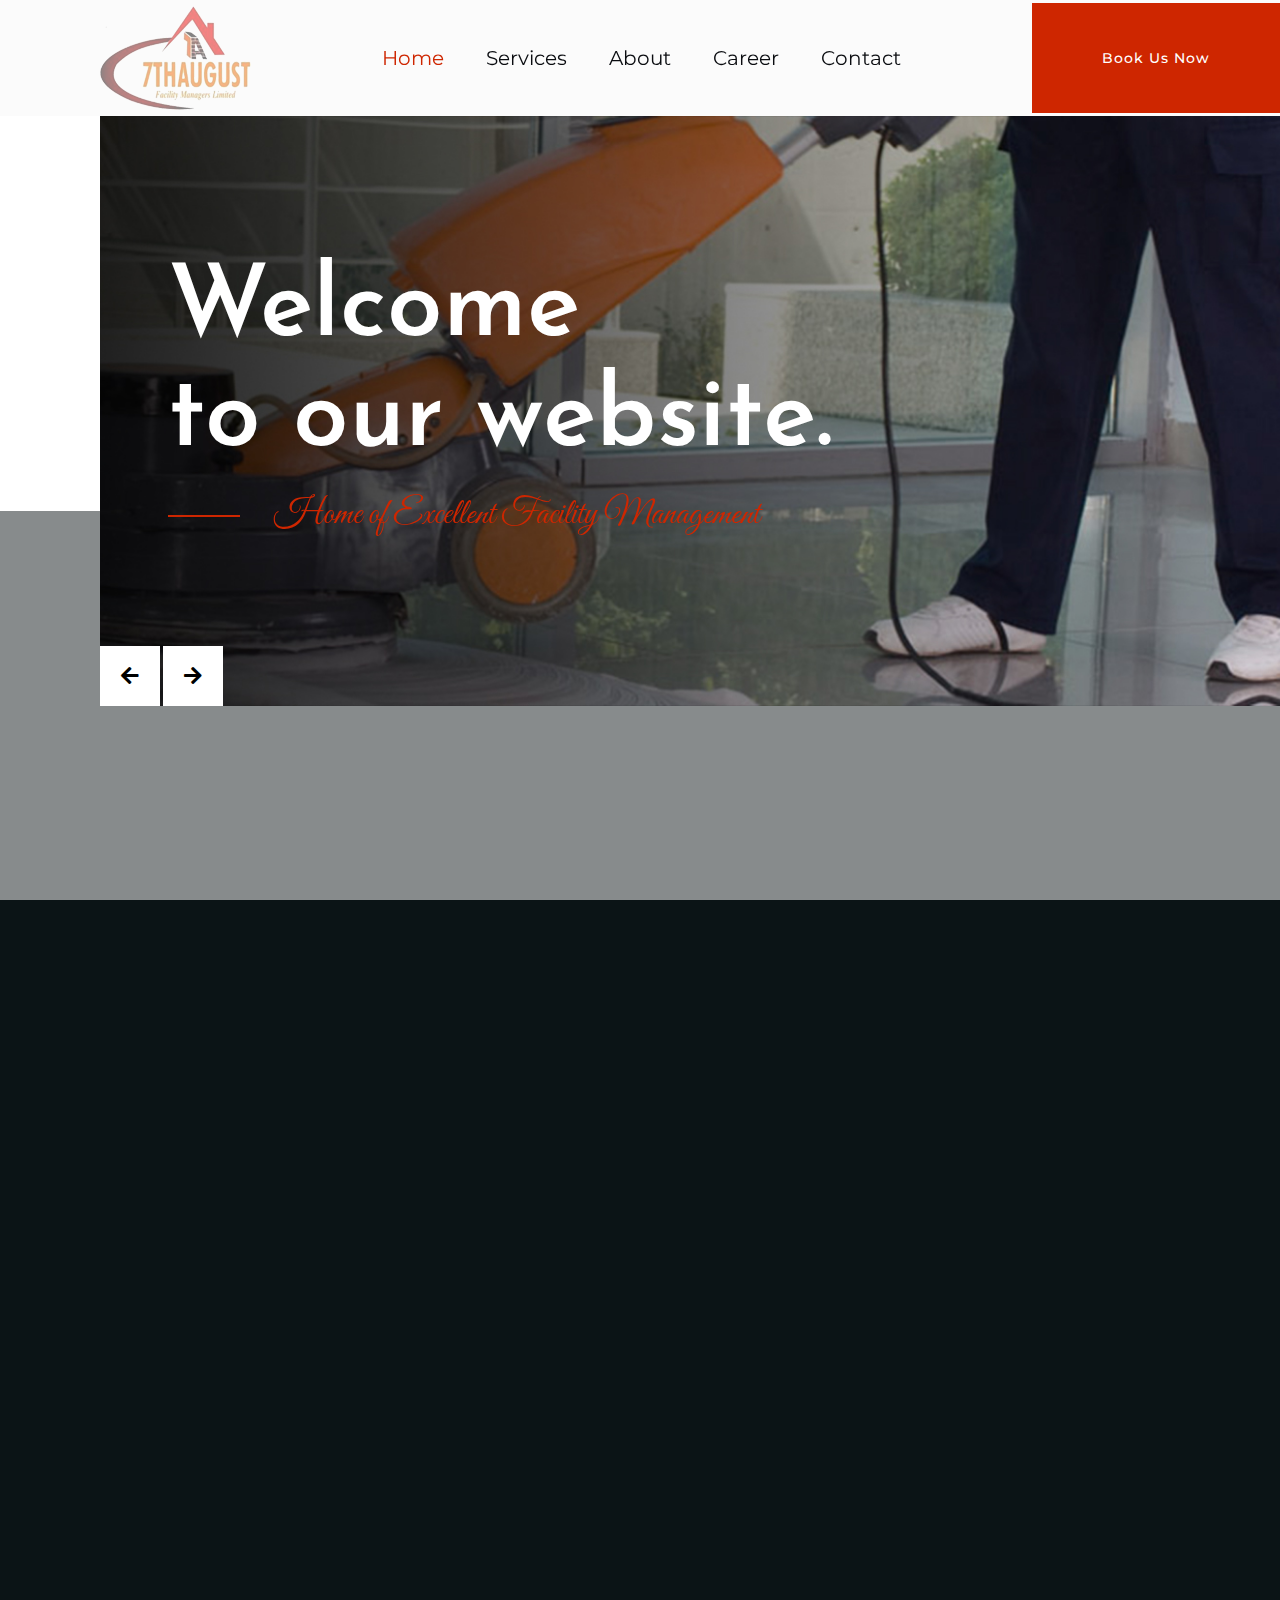
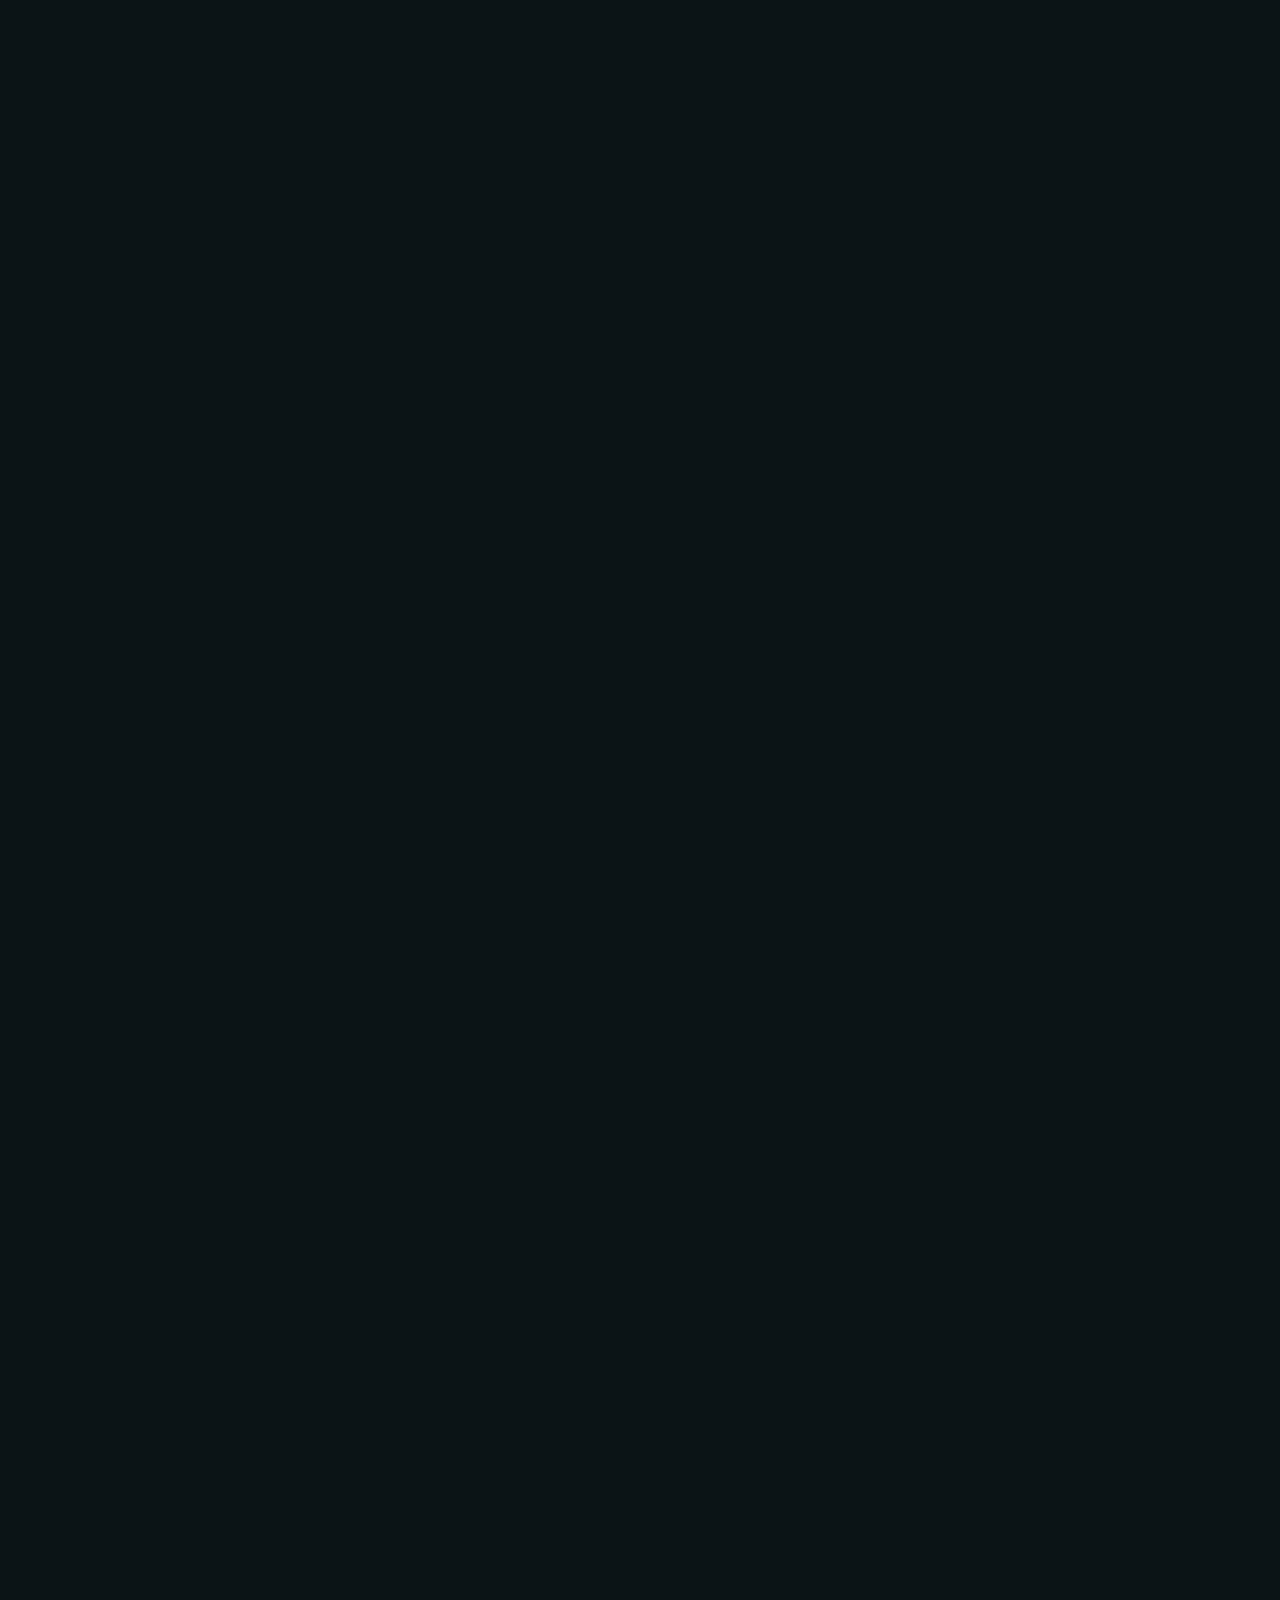
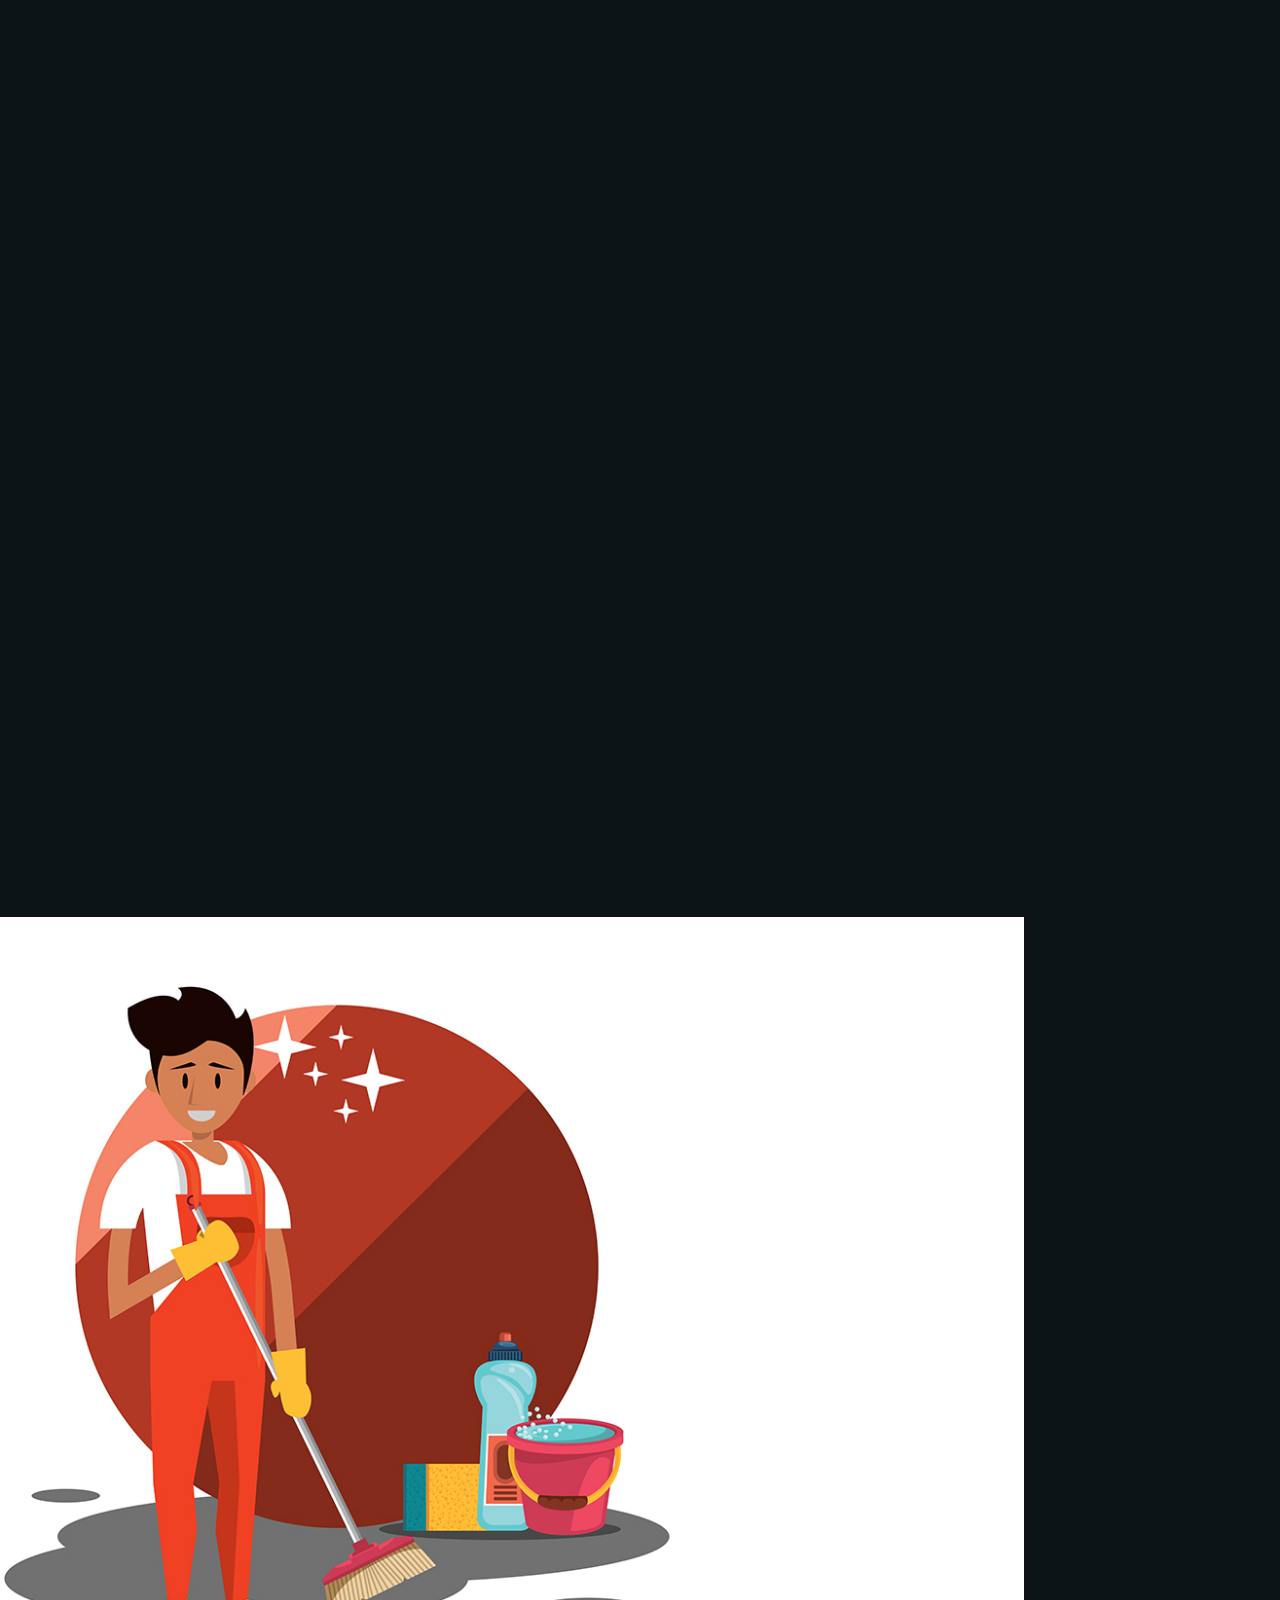
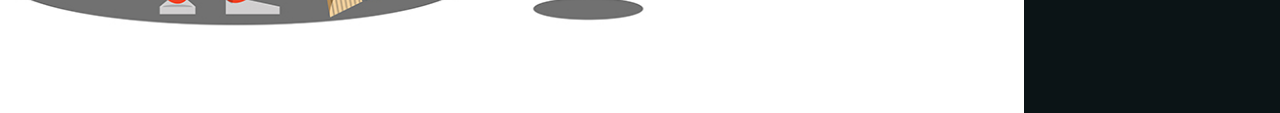
<file: index.html>
<!doctype html>
<html class="no-js" lang="zxx">
    <head>
        <meta charset="utf-8">
        <meta http-equiv="x-ua-compatible" content="ie=edge">
        <title>7th August</title>
        <meta name="description" content="">
        <meta name="viewport" content="width=device-width, initial-scale=1">
        <link rel="manifest" href="site.webmanifest">
		<link rel="shortcut icon" type="image/x-icon" href="assets/img/favicon.ico">

		<!-- CSS here -->
            <link rel="stylesheet" href="assets/css/bootstrap.min.css">
            <link rel="stylesheet" href="assets/css/owl.carousel.min.css">
            <link rel="stylesheet" href="assets/css/slicknav.css">
            <link rel="stylesheet" href="assets/css/animate.min.css">
            <link rel="stylesheet" href="assets/css/magnific-popup.css">
            <link rel="stylesheet" href="assets/css/fontawesome-all.min.css">
            <link rel="stylesheet" href="assets/css/themify-icons.css">
            <link rel="stylesheet" href="assets/css/slick.css">
            <link rel="stylesheet" href="assets/css/nice-select.css">
            <link rel="stylesheet" href="assets/css/style.css">
    </head>

   <body class="body-bg">
    <!-- Preloader Start -->
    <div id="preloader-active">
        <div class="preloader d-flex align-items-center justify-content-center">
            <div class="preloader-inner position-relative">
                <div class="preloader-circle"></div>
            </div>
        </div>
    </div>
    <!-- Preloader Start -->
    <header>
        <!-- Header Start -->
       <div class="header-area header-sticky">
            <div class="header-wrapper d-flex flex-wrap align-items-center justify-content-between">
                <!-- Logo -->
                <div class="logo">
                    <a href="index.html"><img src="assets/img/logo/logo.png" alt=""></a>
                </div>
                <!-- Main-menu -->
                <div class="main-menu d-none d-lg-block">
                    <nav>
                        <ul id="navigation">            
                            <li><a href="index.html" class="active">Home</a></li>
                            <li><a href="services.html">Services</a></li>
                            <li><a href="about.html">About</a></li>
                            <li><a href="career.html">Career</a></li>
                            <li><a href="contact.html">Contact</a></li>
                        </ul>
                    </nav>
                </div>          
                <!-- Header-btn -->
                <div class="d-none d-xl-block">
                    <a href="contact.html" class="btn btn2">Book Us Now</a>
                </div>
                <!-- Mobile Menu -->
                <div class="col-12">
                    <div class="mobile_menu d-block d-lg-none"></div>
                </div>
            </div>
       </div>
        <!-- Header End -->
    </header>
    <main>

        <!-- slider Area Start-->
        <div class="slider-area ">
            <div class="slider-active">
                <div class="single-slider slider-height d-flex align-items-center" data-background="assets/img/hero/cleaning-services-banner.jpg">
                    <div class="container">
                        <div class="row">
                            <div class="col-xl-8 col-lg-8 col-md-10">
                                <div class="hero__caption">
                                    <h1 data-animation="fadeInUp" data-delay=".4s" >Welcome <br>to our website.</h1>
                                    <span data-animation="fadeInUp" data-delay=".8s" >Home of Excellent Facility Management</span>
                                </div>
                            </div>
                        </div>
                    </div>
                </div>
                <div class="single-slider slider-height d-flex align-items-center" data-background="assets/img/hero/lawn.jpg">
                    <div class="container">
                        <div class="row">
                            <div class="col-xl-8 col-lg-8 col-md-10">
                                <div class="hero__caption">
                                    <h1 data-animation="fadeInUp" data-delay=".4s">Discover beauty <br>when we are done.</h1>
                                    <span  data-animation="fadeInUp" data-delay=".8s">Our Work Speak Quality and Excellence</span>
                                </div>
                            </div>
                        </div>
                    </div>
                </div>
            </div>
        </div>
        <!-- slider Area End-->
        <!-- Clients Offers Start -->
        <div class="clients-area section-padding30">
            <div class="container">
                <!-- Section Tittle -->
                <div class="row">
                    <div class="col-lg-12">
                        <div class="section-tittle text-center mb-100">
                            <span class=" wow fadeInUp" data-wow-delay=".2s">What We Offer</span>
                            <h2 class=" wow fadeInUp" data-wow-delay=".3s">What we offer our Clients</h2>
                        </div>
                    </div>
                </div>
                <div class="row">
                    <div class="col-lg-4 col-md-6 col-sm-6">
                        <div class="single-offers mb-50 wow fadeInUp" data-wow-delay=".2s" >
                            <div class="offers-img">
                                <img src="assets/img/gallery/offers1.jpg" alt="">
                            </div>
                            <div class="offers-cap">
                                <span>1</span>
                                <h3><a href="services.html">Real Estate Development</a></h3>
                                <p>As real estate developers and managers of residential and commercial properties, we have successfully provided... </p>
                                <a href="services.html"><i class="ti-arrow-top-right"></i></a>
                            </div>
                        </div>
                    </div>
                    <div class="col-lg-4 col-md-6 col-sm-6">
                        <div class="single-offers mb-50 wow fadeInUp" data-wow-delay=".4s">
                            <div class="offers-img">
                                <img src="assets/img/gallery/offers2.jpg" alt="">
                            </div>
                            <div class="offers-cap">
                                <span>2</span>
                                <h3><a href="services.html">Project/Construction Management</a></h3>
                                <p>Our project and construction management experts offer a flexible and...</p>
                                <a href="services.html"><i class="ti-arrow-top-right"></i></a>
                            </div>
                        </div>
                    </div>
                    <div class="col-lg-4 col-md-6 col-sm-6">
                        <div class="single-offers mb-50 wow fadeInUp" data-wow-delay=".6s">
                            <div class="offers-img">
                                <img src="assets/img/gallery/offers3.jpg" alt="">
                            </div>
                            <div class="offers-cap">
                                <span>3</span>
                                <h3><a href="services.html">Cleaning & General Maintenance</a></h3>
                                <p>Our Building Maintenance service helps to preserve the quality of the building and its components; preserve the building’s ...</p>
                                <a href="services.html"><i class="ti-arrow-top-right"></i></a>
                            </div>
                        </div>
                    </div>
                </div>
            </div>
        </div>
        <!-- Clients Offers End -->
        <div class="history-video-area fix">
            <div class="container">
                <div class="row">
                    <div class="col-lg-6">
                        <div class="video-bg wow fadeInLeft" data-wow-delay=".2s">
                            <img src="assets/img/gallery/videobg.jpg" alt="">
                        </div>
                    </div>
                    <div class="col-lg-6">
                        <!-- Section Tittle 03 -->
                        <div class="section-tittle03 section-tittle02 wow fadeInRight" data-wow-delay=".9s">
                            <h2>About Us</h2>
                        </div>
                        <div class="video-history-cap wow fadeInRight" data-wow-delay=".2s">
                            <h3>Introduction</h3>
                            <p>7thAugust Facility Managers Limited was incorporated for the purpose of deploying state-of-the-art facility management services to individuals, corporate organizations, agencies, financial institutions, Oil and Gas sectors and academic institutions around Nigeria and West Africa Sub-region.</p>
                            <a href="about.html" class="btn">About Us</a>
                        </div>
                    </div>
                </div>
            </div>
        </div>
        <!-- Video Area End> -->
        <!-- Visit Our Tailor Start -->
        <div class="visit-tailor-area fix testimonial-padding1">
            <!-- left Contents -->
            <div class="tailor-details text-center wow fadeInLeft" data-wow-delay=".2s">
                <span>Our Mission</span>
                <h3>Our Vision</h3>
                <p>Our Core Values</p>
                <ul>
                    <li> All these and more make us the right people for the job</li>
                    <li>Follow us on Social Media today</li>
                    <li><i class="fas fa-angle-double-down"></i></li>
                </ul>
                <!-- Social -->
                <div class="visit-social">
                    <a href="https://facebook.com/7thaugustfm/"><i class="fab fa-facebook-f"></i></a>
                    <a href="https://twitter.com/7thaugust"><i class="fab fa-twitter"></i></a>
                    <a href="https://www.instagram.com/7thaugust_ltd/"><i class="fab fa-instagram"></i></a>
                </div>
            </div>
            <!--Right Contents  -->
            <div class="tailor-offers wow fadeInRight" data-wow-delay=".2s">
            </div>
        </div>
        <!-- Visit Our Tailor End -->

    </main>
   <footer>
        <div class="footer-area fix">
            <!-- Footer Caption -->
            <div class="footer-caption wow fadeInRight" data-wow-delay=".6s">
                <div class="footer-tittle">
                    <h3>We comply with quality<br>standards and specifications<br>under a cost efficient and timely framework</h3>
                </div>
                <div class="footer-menu ">
                    <div class="single-menu">
                        <div class="single-menu1">
                            <div class="single-footer-caption mb-50">
                                <div class="footer-tittle">
                                    <h4>Contact</h4>
                                    <div class="footer-pera">
                                        <p>710B DAN SULEMAN CRESCENTABRAHAM ADESANYA, AJAH, LAGOS, +2348033615288, +2348127641022, info@7thaugust.com.ng </p>
                                    </div>
                                </div>
                            </div>
                        </div>
                        <div class="single-menu2">
                            <div class="single-footer-caption mb-50">
                                <div class="footer-tittle">
                                    <h4>Links</h4>
                                    <ul>
                                        <li><a href="#">Home</a></li>
                                        <li><a href="#"> About Us</a></li>
                                        <li><a href="#"> Our History</a></li>
                                        <li><a href="#">Contact</a></li>
                                    </ul>
                                </div>
                            </div>
                        </div>
                        <div class="single-menu3">
                            <div class="single-footer-caption">
                                <div class="footer-tittle">
                                    <h4>Social</h4>
                                    <!-- Social -->
                                    <div class="footer-social">
										<a href="https://facebook.com/7thaugustfm/"><i class="fab fa-facebook-f"></i></a>
                                        <a href="https://twitter.com/7thaugust"><i class="fab fa-twitter"></i></a>
                                        <a href="https://www.instagram.com/7thaugust_ltd/"><i class="fab fa-instagram"></i></a>
                                    </div>
                                </div>
                            </div>
                        </div>
                    </div>
                </div>
                <div class="copyright pt-40">
                    <p><p><!-- Link back to Colorlib can't be removed. Template is licensed under CC BY 3.0. -->
  Copyright &copy;<script>document.write(new Date().getFullYear());</script> All rights reserved | Powered by <a href="https://rytegate.com" target="_blank">Rytegate Technologies</a>
  <!-- Link back to Colorlib can't be removed. Template is licensed under CC BY 3.0. --></p></p>
                </div>
            </div>
        </div>
   </footer>
   
	<!-- JS here -->
	
		<!-- All JS Custom Plugins Link Here here -->
        <script src="./assets/js/vendor/modernizr-3.5.0.min.js"></script>
		
		<!-- Jquery, Popper, Bootstrap -->
		<script src="./assets/js/vendor/jquery-1.12.4.min.js"></script>
        <script src="./assets/js/popper.min.js"></script>
        <script src="./assets/js/bootstrap.min.js"></script>
	    <!-- Jquery Mobile Menu -->
        <script src="./assets/js/jquery.slicknav.min.js"></script>

		<!-- Jquery Slick , Owl-Carousel Plugins -->
        <script src="./assets/js/owl.carousel.min.js"></script>
        <script src="./assets/js/slick.min.js"></script>
		<!-- One Page, Animated-HeadLin -->
        <script src="./assets/js/wow.min.js"></script>
		<script src="./assets/js/animated.headline.js"></script>
        <script src="./assets/js/jquery.magnific-popup.js"></script>

		<!-- Scrollup, nice-select, sticky -->
        <script src="./assets/js/jquery.scrollUp.min.js"></script>
        <script src="./assets/js/jquery.nice-select.min.js"></script>
		<script src="./assets/js/jquery.sticky.js"></script>
        
        <!-- contact js -->
        <script src="./assets/js/contact.js"></script>
        <script src="./assets/js/jquery.form.js"></script>
        <script src="./assets/js/jquery.validate.min.js"></script>
        <script src="./assets/js/mail-script.js"></script>
        <script src="./assets/js/jquery.ajaxchimp.min.js"></script>
        
		<!-- Jquery Plugins, main Jquery -->	
        <script src="./assets/js/plugins.js"></script>
        <script src="./assets/js/main.js"></script>
        
    </body>
</html>
</file>
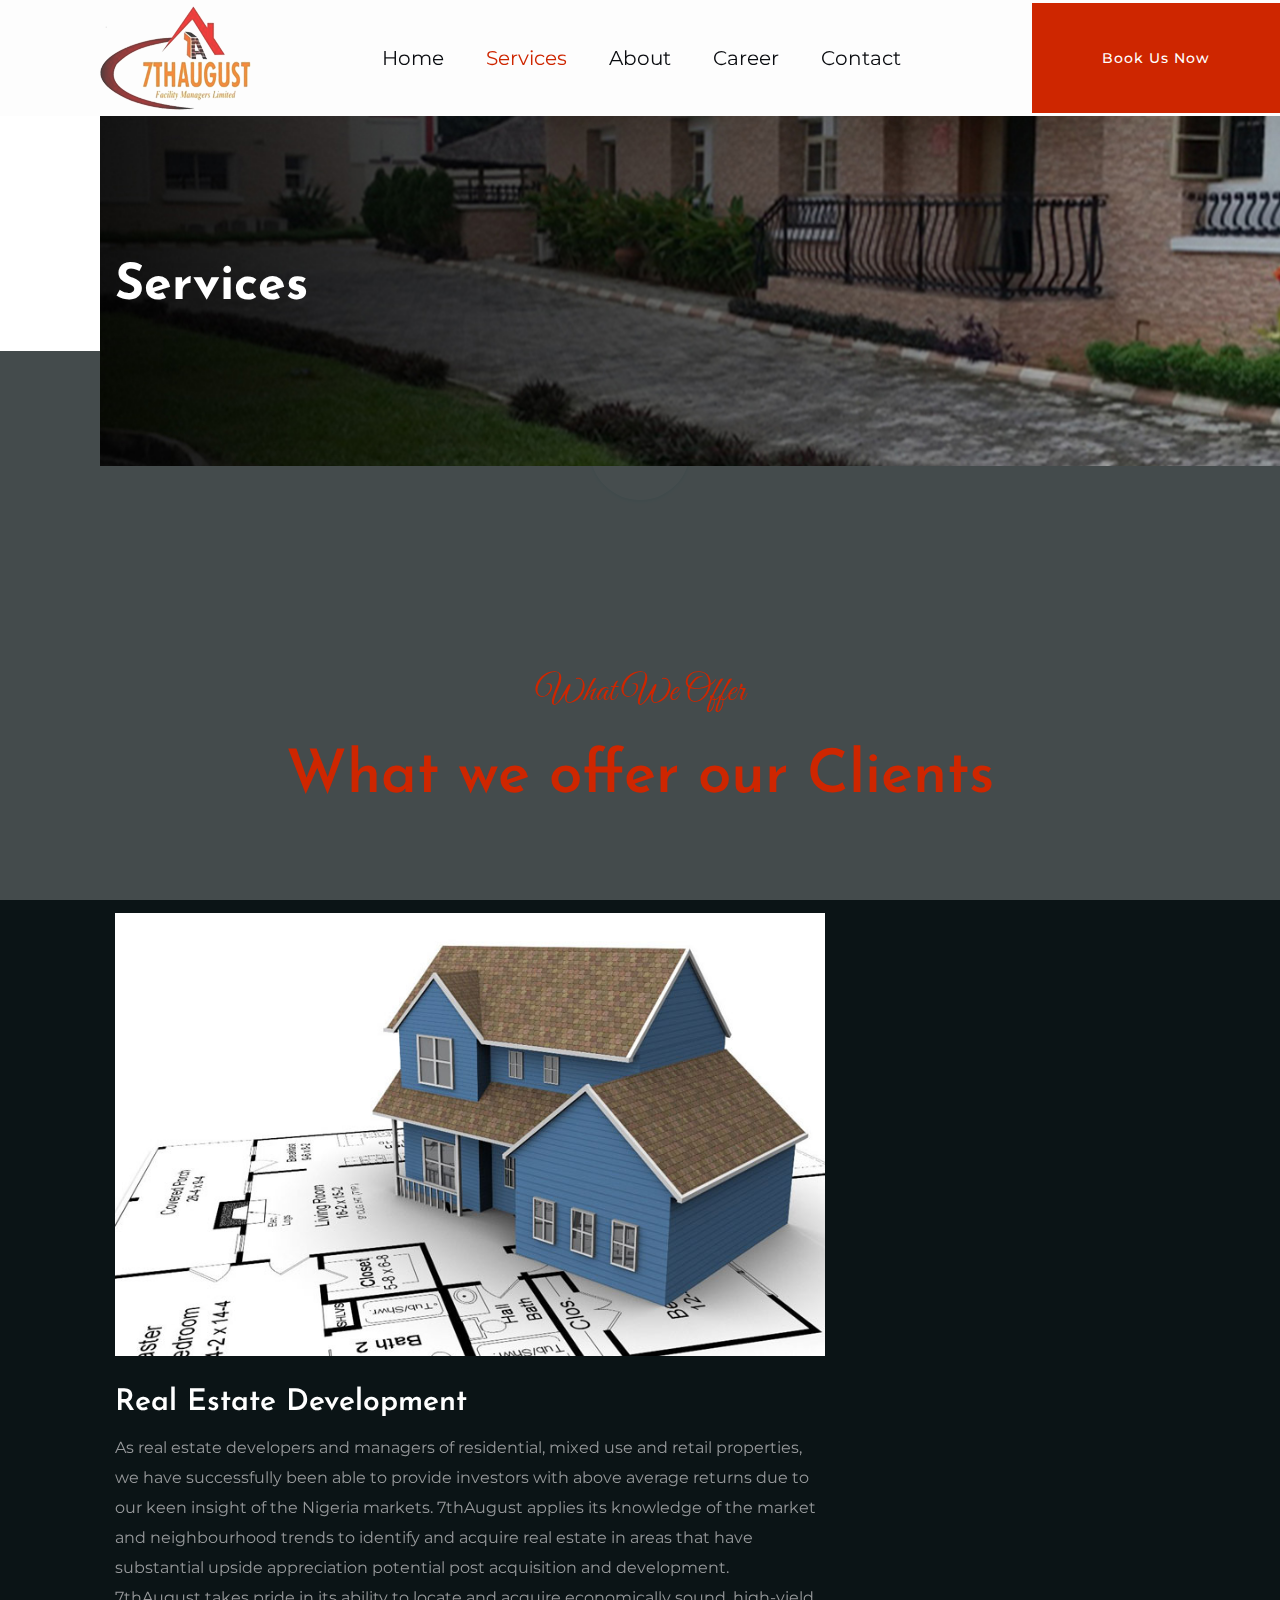
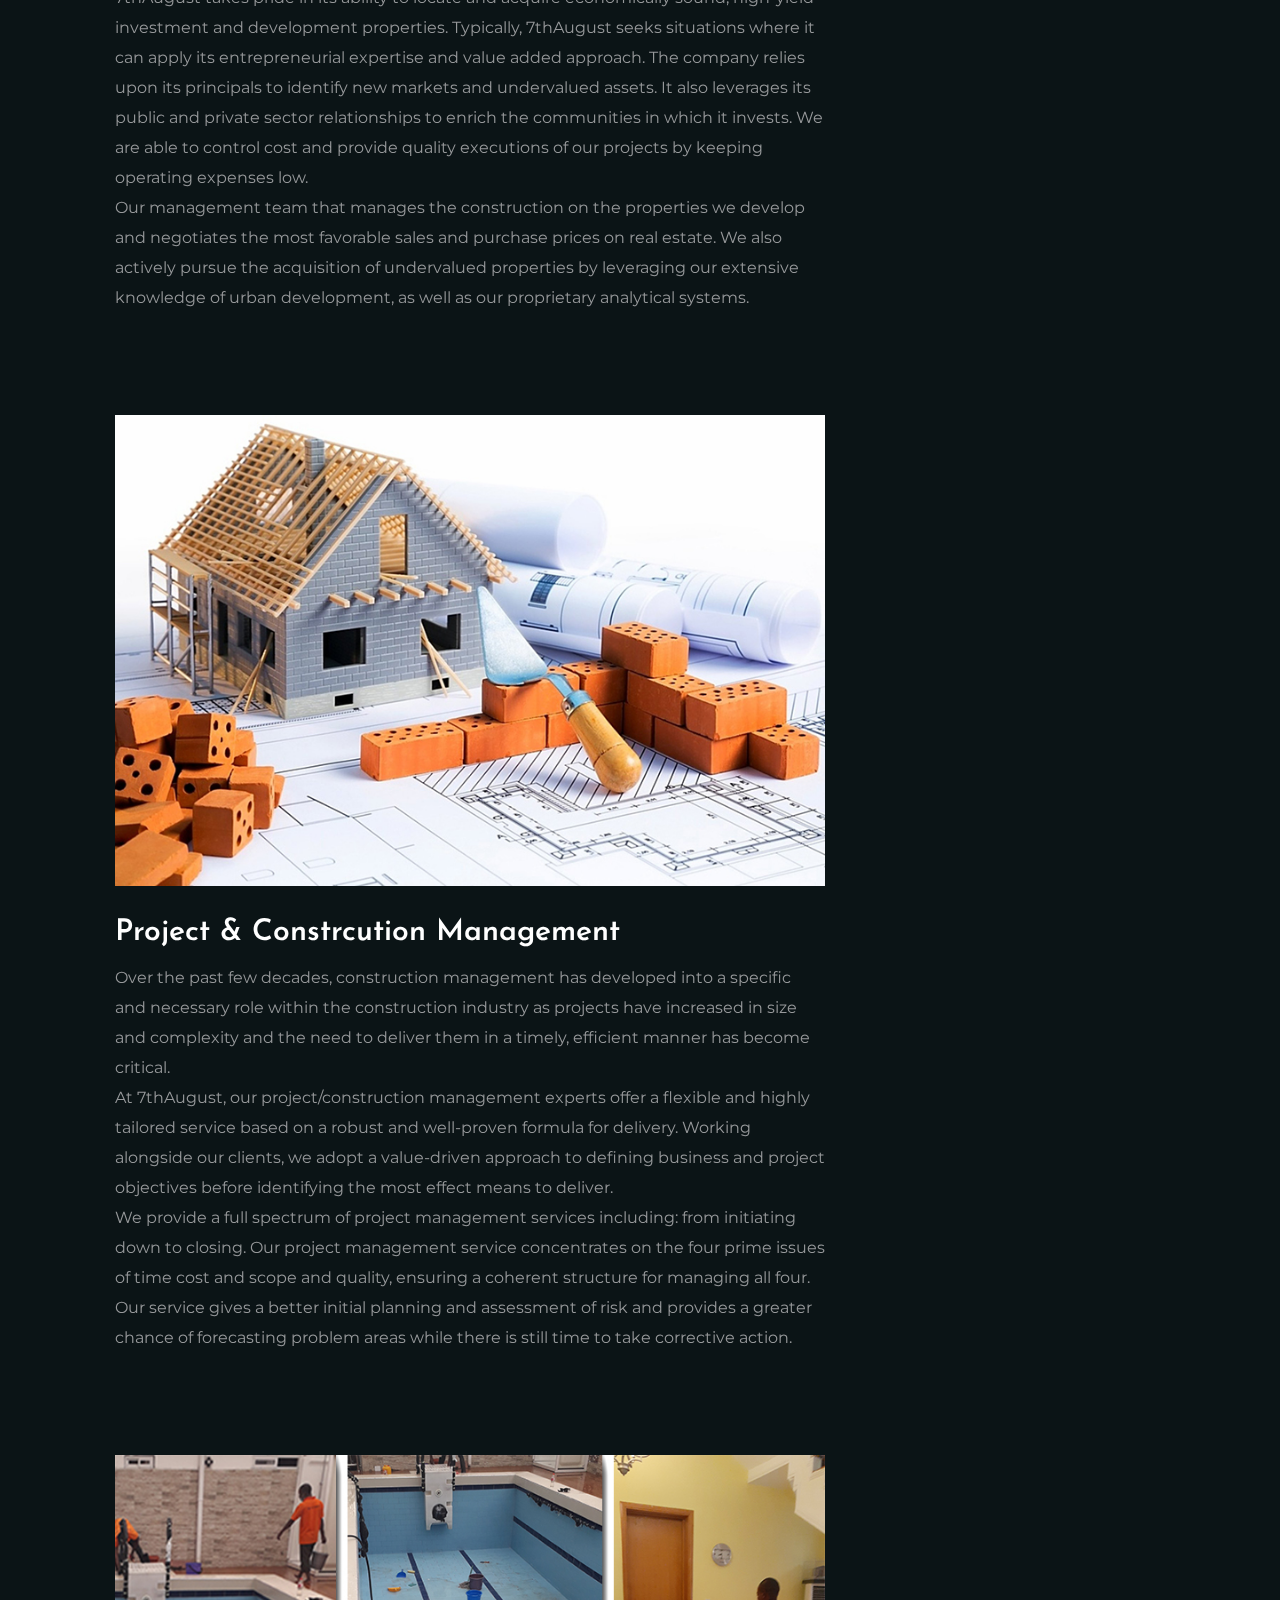
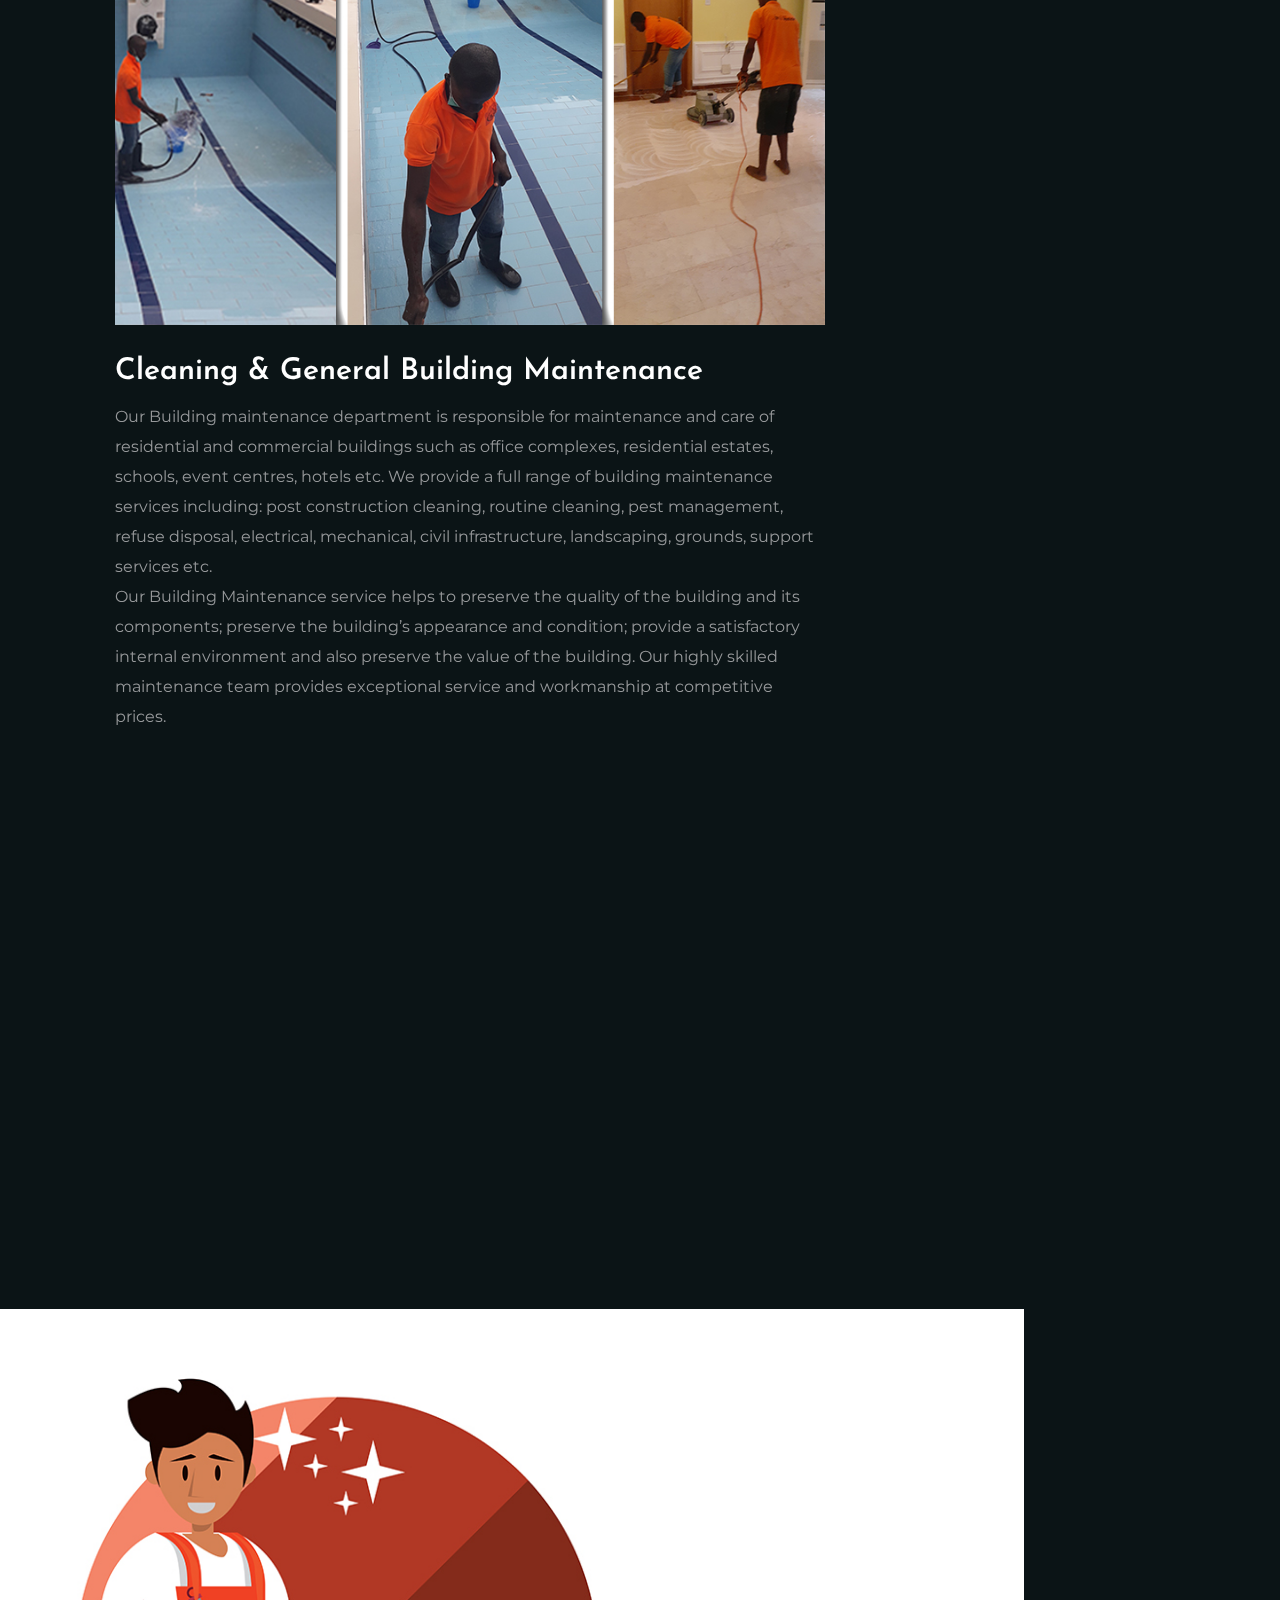
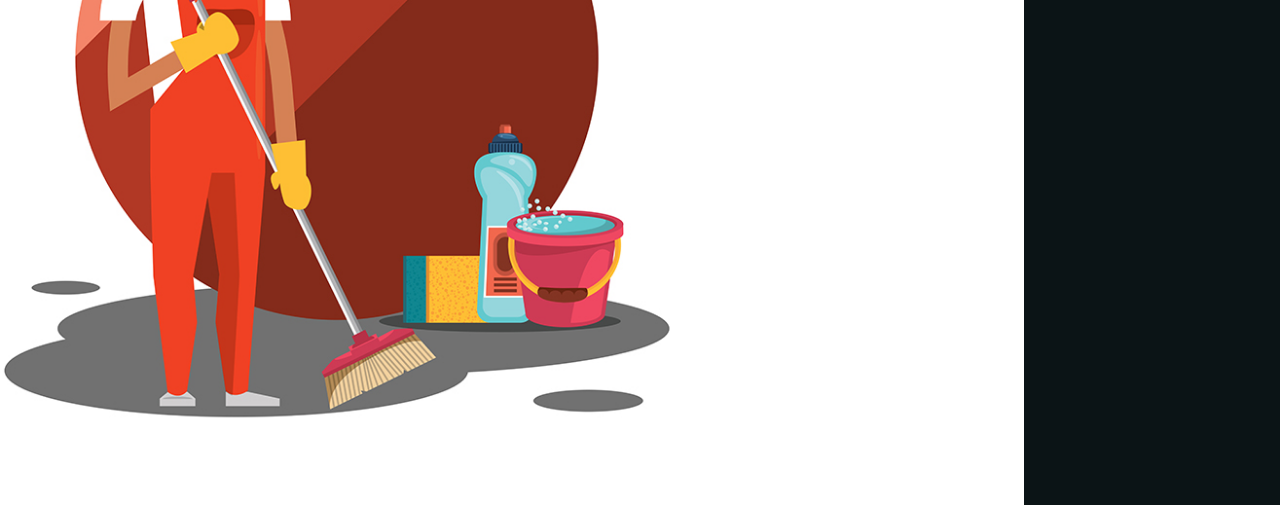
<file: services.html>
<!doctype html>
<html class="no-js" lang="zxx">
    <head>
        <meta charset="utf-8">
        <meta http-equiv="x-ua-compatible" content="ie=edge">
        <title>7th August - Services</title>
        <meta name="description" content="">
        <meta name="viewport" content="width=device-width, initial-scale=1">
        <link rel="manifest" href="site.webmanifest">
		<link rel="shortcut icon" type="image/x-icon" href="assets/img/favicon.ico">

		<!-- CSS here -->
            <link rel="stylesheet" href="assets/css/bootstrap.min.css">
            <link rel="stylesheet" href="assets/css/owl.carousel.min.css">
            <link rel="stylesheet" href="assets/css/slicknav.css">
            <link rel="stylesheet" href="assets/css/animate.min.css">
            <link rel="stylesheet" href="assets/css/magnific-popup.css">
            <link rel="stylesheet" href="assets/css/fontawesome-all.min.css">
            <link rel="stylesheet" href="assets/css/themify-icons.css">
            <link rel="stylesheet" href="assets/css/slick.css">
            <link rel="stylesheet" href="assets/css/nice-select.css">
            <link rel="stylesheet" href="assets/css/style.css">
   </head>

   <body class="body-bg">
        <!-- Preloader Start -->
        <div id="preloader-active">
            <div class="preloader d-flex align-items-center justify-content-center">
                <div class="preloader-inner position-relative">
                    <div class="preloader-circle"></div>
                </div>
            </div>
        </div>
        <!-- Preloader Start -->
        <header>
        <!-- Header Start -->
        <div class="header-area header-sticky">
                <div class="header-wrapper  d-flex flex-wrap align-items-center justify-content-between">
                    <!-- Logo -->
                    <div class="logo">
                        <a href="index.html"><img src="assets/img/logo/logo.png" alt=""></a>
                    </div>
                    <!-- Main-menu -->
                    <div class="main-menu d-none d-lg-block">
                        <nav>
							<ul id="navigation">            
								<li><a href="index.html">Home</a></li>
								<li><a href="services.html" class="active">Services</a></li>
								<li><a href="about.html">About</a></li>
								<li><a href="career.html">Career</a></li>
								<li><a href="contact.html">Contact</a></li>
							</ul>
                        </nav>
                    </div>          
                    <!-- Header-btn -->
                    <div class="d-none d-xl-block">
						<a href="contact.html" class="btn btn2">Book Us Now</a>
                    </div>
                    <!-- Mobile Menu -->
                    <div class="col-12">
                        <div class="mobile_menu d-block d-lg-none"></div>
                    </div>
                </div>
        </div>
        <!-- Header End -->
        </header>
        <main>
            <!-- slider Area Start-->
            <div class="slider-area ">
                <!-- Mobile Menu -->
                <div class="single-slider slider-height2 d-flex align-items-center" data-background="assets/img/hero/gallery.jpg">
                    <div class="container">
                        <div class="row">
                            <div class="col-xl-12">
                                <div class="hero-cap">
                                    <h2>Services</h2>
                                </div>
                            </div>
                        </div>
                    </div>
                </div>
            </div>
            <!-- slider Area End-->
            <!-- Clients Offers Start -->
            <div class="clients-area section-padding03">
                <div class="container">
                    <!-- Section Tittle -->
                    <div class="row">
                        <div class="col-lg-12">
                            <div class="section-tittle text-center mb-100">
                                <span class=" wow fadeInUp" data-wow-delay=".2s">What We Offer</span>
                                <h2 class=" wow fadeInUp" data-wow-delay=".3s">What we offer our Clients</h2>
                            </div>
                        </div>
                    </div>
                    <div class="row">
						<div class="col-lg-8 mb-5 mb-lg-0">
							<div class="blog_left_sidebar">
								<article class="single-offers">
									<div class="blog_item_img">
										<img class="card-img rounded-0" src="assets/img/gallery/real.jpg" alt="" width="100">
									</div>

									<div class="offers-cap">
										<a class="d-inline-block" href="single-blog.html">
											<h3><a href="">Real Estate Development</a></h3>
										</a>
										<p>As real estate developers and managers of residential, mixed use and retail properties, we have successfully been able to provide investors with above average returns due to our keen insight of the Nigeria markets. 7thAugust applies its knowledge of the market and neighbourhood trends to identify and acquire real estate in areas that have substantial upside appreciation potential post acquisition and development.<br>
7thAugust takes pride in its ability to locate and acquire economically sound, high-yield investment and development properties. Typically, 7thAugust seeks situations where it can apply its entrepreneurial expertise and value added approach. The company relies upon its principals to identify new markets and undervalued assets. It also leverages its public and private sector relationships to enrich the communities in which it invests. We are able to control cost and provide quality executions of our projects by keeping operating expenses low.<br>
Our management team that manages the construction on the properties we develop and negotiates the most favorable sales and purchase prices on real estate. We also actively pursue the acquisition of undervalued properties by leveraging our extensive knowledge of urban development, as well as our proprietary analytical systems.</p>
									</div>
								</article>
								
								<br><br><br>
								<article class="single-offers">
									<div class="blog_item_img">
										<img class="card-img rounded-0" src="assets/img/gallery/construction.jpg" alt="">
									</div>

									<div class="offers-cap">
										<a class="d-inline-block" href="single-blog.html">
											<h3><a href="">Project & Constrcution Management</a></h3>
										</a>
										<p>Over the past few decades, construction management has developed into a specific and necessary role within the construction industry as projects have increased in size and complexity and the need to deliver them in a timely, efficient manner has become critical.<br>
At 7thAugust, our project/construction management experts offer a flexible and highly tailored service based on a robust and well-proven formula for delivery. Working alongside our clients, we adopt a value-driven approach to defining business and project objectives before identifying the most effect means to deliver.<br>
We provide a full spectrum of project management services including: from initiating down to closing. Our project management service concentrates on the four prime issues of time cost and scope and quality, ensuring a coherent structure for managing all four. Our service gives a better initial planning and assessment of risk and provides a greater chance of forecasting problem areas while there is still time to take corrective action.</p>
									</div>
								</article>
								
								<br><br><br>
								<article class="single-offers">
									<div class="blog_item_img">
										<img class="card-img rounded-0" src="assets/img/gallery/cleaning.jpg" alt="">
									</div>

									<div class="offers-cap">
										<a class="d-inline-block" href="single-blog.html">
											<h3><a href="">Cleaning & General Building Maintenance</a></h3>
										</a>
										<p>Our Building maintenance department is responsible for maintenance and care of residential and commercial buildings such as office complexes, residential estates, schools, event centres, hotels etc. We provide a full range of building maintenance services including: post construction cleaning, routine cleaning, pest management, refuse disposal, electrical, mechanical, civil infrastructure, landscaping, grounds, support services etc.<br>
Our Building Maintenance service helps to preserve the quality of the building and its components; preserve the building’s appearance and condition; provide a satisfactory internal environment and also preserve the value of the building. Our highly skilled maintenance team provides exceptional service and workmanship at competitive prices.</p>
									</div>
								</article>

							</div>
						</div>
					</div>
                </div>
            </div>
            <!-- Clients Offers End -->
        </main>
        <footer>
            <div class="footer-area fix">
                <!-- Footer Caption -->
                <div class="footer-caption footer-caption2 wow fadeInRight" data-wow-delay=".6s">
                    <div class="footer-tittle">
                        <h3>We deliver excellent services<br>constantly meeting our clients' expectations<br>Our programs & procedures adopt international best practices</h3>
                    </div>
                    <div class="footer-menu ">
                    <div class="single-menu">
                        <div class="single-menu1">
                            <div class="single-footer-caption mb-50">
                                <div class="footer-tittle">
                                    <h4>Contact</h4>
                                    <div class="footer-pera">
                                        <p>710B DAN SULEMAN CRESCENTABRAHAM ADESANYA, AJAH, LAGOS, +2348033615288, +2348127641022, info@7thaugust.com.ng </p>
                                    </div>
                                </div>
                            </div>
                        </div>
                        <div class="single-menu2">
                            <div class="single-footer-caption mb-50">
                                <div class="footer-tittle">
                                    <h4>Links</h4>
                                    <ul>
                                        <li><a href="#">Home</a></li>
                                        <li><a href="#"> About Us</a></li>
                                        <li><a href="#"> Our History</a></li>
                                        <li><a href="#">Contact</a></li>
                                    </ul>
                                </div>
                            </div>
                        </div>
                        <div class="single-menu3">
                            <div class="single-footer-caption">
                                <div class="footer-tittle">
                                    <h4>Social</h4>
                                    <!-- Social -->
                                    <div class="footer-social">
										<a href="https://facebook.com/7thaugustfm/"><i class="fab fa-facebook-f"></i></a>
                                        <a href="https://twitter.com/7thaugust"><i class="fab fa-twitter"></i></a>
                                        <a href="https://www.instagram.com/7thaugust_ltd/"><i class="fab fa-instagram"></i></a>
                                    </div>
                                </div>
                            </div>
                        </div>
                    </div>
                </div>
                <div class="copyright pt-40">
                        <p><!-- Link back to Colorlib can't be removed. Template is licensed under CC BY 3.0. -->
  Copyright &copy;<script>document.write(new Date().getFullYear());</script> All rights reserved | This template is made with <i class="fa fa-heart" aria-hidden="true"></i> by <a href="https://colorlib.com" target="_blank">Colorlib</a>
  <!-- Link back to Colorlib can't be removed. Template is licensed under CC BY 3.0. --></p>
                    </div>
                </div>
            </div>
        </footer>
   
	<!-- JS here -->
		<!-- All JS Custom Plugins Link Here here -->
        <script src="./assets/js/vendor/modernizr-3.5.0.min.js"></script>
		<!-- Jquery, Popper, Bootstrap -->
		<script src="./assets/js/vendor/jquery-1.12.4.min.js"></script>
        <script src="./assets/js/popper.min.js"></script>
        <script src="./assets/js/bootstrap.min.js"></script>
	    <!-- Jquery Mobile Menu -->
        <script src="./assets/js/jquery.slicknav.min.js"></script>

		<!-- Jquery Slick , Owl-Carousel Plugins -->
        <script src="./assets/js/owl.carousel.min.js"></script>
        <script src="./assets/js/slick.min.js"></script>
		<!-- One Page, Animated-HeadLin -->
        <script src="./assets/js/wow.min.js"></script>
		<script src="./assets/js/animated.headline.js"></script>
        <script src="./assets/js/jquery.magnific-popup.js"></script>

		<!-- Scrollup, nice-select, sticky -->
        <script src="./assets/js/jquery.scrollUp.min.js"></script>
        <script src="./assets/js/jquery.nice-select.min.js"></script>
		<script src="./assets/js/jquery.sticky.js"></script>
        
        <!-- contact js -->
        <script src="./assets/js/contact.js"></script>
        <script src="./assets/js/jquery.form.js"></script>
        <script src="./assets/js/jquery.validate.min.js"></script>
        <script src="./assets/js/mail-script.js"></script>
        <script src="./assets/js/jquery.ajaxchimp.min.js"></script>
        
		<!-- Jquery Plugins, main Jquery -->	
        <script src="./assets/js/plugins.js"></script>
        <script src="./assets/js/main.js"></script>
        
    </body>
</html>
</file>
<file: assets/css/themify-icons.css>
@font-face {
	font-family: 'themify';
	src:url('../fonts/themify.eot?-fvbane');


	src:url('../fonts/themify.eot?#iefix-fvbane') format('embedded-opentype'),
		url('../fonts/themify.woff?-fvbane') format('woff'),
		url('../fonts/themify.ttf?-fvbane') format('truetype'),
		url('../fonts/themify.svg?-fvbane#themify') format('svg');
	font-weight: normal;
	font-style: normal;
}

[class^="ti-"], [class*=" ti-"] {
	font-family: 'themify';
	speak: none;
	font-style: normal;
	font-weight: normal;
	font-variant: normal;
	text-transform: none;
	line-height: 1;

	/* Better Font Rendering =========== */
	-webkit-font-smoothing: antialiased;
	-moz-osx-font-smoothing: grayscale;
}

.ti-wand:before {
	content: "\e600";
}
.ti-volume:before {
	content: "\e601";
}
.ti-user:before {
	content: "\e602";
}
.ti-unlock:before {
	content: "\e603";
}
.ti-unlink:before {
	content: "\e604";
}
.ti-trash:before {
	content: "\e605";
}
.ti-thought:before {
	content: "\e606";
}
.ti-target:before {
	content: "\e607";
}
.ti-tag:before {
	content: "\e608";
}
.ti-tablet:before {
	content: "\e609";
}
.ti-star:before {
	content: "\e60a";
}
.ti-spray:before {
	content: "\e60b";
}
.ti-signal:before {
	content: "\e60c";
}
.ti-shopping-cart:before {
	content: "\e60d";
}
.ti-shopping-cart-full:before {
	content: "\e60e";
}
.ti-settings:before {
	content: "\e60f";
}
.ti-search:before {
	content: "\e610";
}
.ti-zoom-in:before {
	content: "\e611";
}
.ti-zoom-out:before {
	content: "\e612";
}
.ti-cut:before {
	content: "\e613";
}
.ti-ruler:before {
	content: "\e614";
}
.ti-ruler-pencil:before {
	content: "\e615";
}
.ti-ruler-alt:before {
	content: "\e616";
}
.ti-bookmark:before {
	content: "\e617";
}
.ti-bookmark-alt:before {
	content: "\e618";
}
.ti-reload:before {
	content: "\e619";
}
.ti-plus:before {
	content: "\e61a";
}
.ti-pin:before {
	content: "\e61b";
}
.ti-pencil:before {
	content: "\e61c";
}
.ti-pencil-alt:before {
	content: "\e61d";
}
.ti-paint-roller:before {
	content: "\e61e";
}
.ti-paint-bucket:before {
	content: "\e61f";
}
.ti-na:before {
	content: "\e620";
}
.ti-mobile:before {
	content: "\e621";
}
.ti-minus:before {
	content: "\e622";
}
.ti-medall:before {
	content: "\e623";
}
.ti-medall-alt:before {
	content: "\e624";
}
.ti-marker:before {
	content: "\e625";
}
.ti-marker-alt:before {
	content: "\e626";
}
.ti-arrow-up:before {
	content: "\e627";
}
.ti-arrow-right:before {
	content: "\e628";
}
.ti-arrow-left:before {
	content: "\e629";
}
.ti-arrow-down:before {
	content: "\e62a";
}
.ti-lock:before {
	content: "\e62b";
}
.ti-location-arrow:before {
	content: "\e62c";
}
.ti-link:before {
	content: "\e62d";
}
.ti-layout:before {
	content: "\e62e";
}
.ti-layers:before {
	content: "\e62f";
}
.ti-layers-alt:before {
	content: "\e630";
}
.ti-key:before {
	content: "\e631";
}
.ti-import:before {
	content: "\e632";
}
.ti-image:before {
	content: "\e633";
}
.ti-heart:before {
	content: "\e634";
}
.ti-heart-broken:before {
	content: "\e635";
}
.ti-hand-stop:before {
	content: "\e636";
}
.ti-hand-open:before {
	content: "\e637";
}
.ti-hand-drag:before {
	content: "\e638";
}
.ti-folder:before {
	content: "\e639";
}
.ti-flag:before {
	content: "\e63a";
}
.ti-flag-alt:before {
	content: "\e63b";
}
.ti-flag-alt-2:before {
	content: "\e63c";
}
.ti-eye:before {
	content: "\e63d";
}
.ti-export:before {
	content: "\e63e";
}
.ti-exchange-vertical:before {
	content: "\e63f";
}
.ti-desktop:before {
	content: "\e640";
}
.ti-cup:before {
	content: "\e641";
}
.ti-crown:before {
	content: "\e642";
}
.ti-comments:before {
	content: "\e643";
}
.ti-comment:before {
	content: "\e644";
}
.ti-comment-alt:before {
	content: "\e645";
}
.ti-close:before {
	content: "\e646";
}
.ti-clip:before {
	content: "\e647";
}
.ti-angle-up:before {
	content: "\e648";
}
.ti-angle-right:before {
	content: "\e649";
}
.ti-angle-left:before {
	content: "\e64a";
}
.ti-angle-down:before {
	content: "\e64b";
}
.ti-check:before {
	content: "\e64c";
}
.ti-check-box:before {
	content: "\e64d";
}
.ti-camera:before {
	content: "\e64e";
}
.ti-announcement:before {
	content: "\e64f";
}
.ti-brush:before {
	content: "\e650";
}
.ti-briefcase:before {
	content: "\e651";
}
.ti-bolt:before {
	content: "\e652";
}
.ti-bolt-alt:before {
	content: "\e653";
}
.ti-blackboard:before {
	content: "\e654";
}
.ti-bag:before {
	content: "\e655";
}
.ti-move:before {
	content: "\e656";
}
.ti-arrows-vertical:before {
	content: "\e657";
}
.ti-arrows-horizontal:before {
	content: "\e658";
}
.ti-fullscreen:before {
	content: "\e659";
}
.ti-arrow-top-right:before {
	content: "\e65a";
}
.ti-arrow-top-left:before {
	content: "\e65b";
}
.ti-arrow-circle-up:before {
	content: "\e65c";
}
.ti-arrow-circle-right:before {
	content: "\e65d";
}
.ti-arrow-circle-left:before {
	content: "\e65e";
}
.ti-arrow-circle-down:before {
	content: "\e65f";
}
.ti-angle-double-up:before {
	content: "\e660";
}
.ti-angle-double-right:before {
	content: "\e661";
}
.ti-angle-double-left:before {
	content: "\e662";
}
.ti-angle-double-down:before {
	content: "\e663";
}
.ti-zip:before {
	content: "\e664";
}
.ti-world:before {
	content: "\e665";
}
.ti-wheelchair:before {
	content: "\e666";
}
.ti-view-list:before {
	content: "\e667";
}
.ti-view-list-alt:before {
	content: "\e668";
}
.ti-view-grid:before {
	content: "\e669";
}
.ti-uppercase:before {
	content: "\e66a";
}
.ti-upload:before {
	content: "\e66b";
}
.ti-underline:before {
	content: "\e66c";
}
.ti-truck:before {
	content: "\e66d";
}
.ti-timer:before {
	content: "\e66e";
}
.ti-ticket:before {
	content: "\e66f";
}
.ti-thumb-up:before {
	content: "\e670";
}
.ti-thumb-down:before {
	content: "\e671";
}
.ti-text:before {
	content: "\e672";
}
.ti-stats-up:before {
	content: "\e673";
}
.ti-stats-down:before {
	content: "\e674";
}
.ti-split-v:before {
	content: "\e675";
}
.ti-split-h:before {
	content: "\e676";
}
.ti-smallcap:before {
	content: "\e677";
}
.ti-shine:before {
	content: "\e678";
}
.ti-shift-right:before {
	content: "\e679";
}
.ti-shift-left:before {
	content: "\e67a";
}
.ti-shield:before {
	content: "\e67b";
}
.ti-notepad:before {
	content: "\e67c";
}
.ti-server:before {
	content: "\e67d";
}
.ti-quote-right:before {
	content: "\e67e";
}
.ti-quote-left:before {
	content: "\e67f";
}
.ti-pulse:before {
	content: "\e680";
}
.ti-printer:before {
	content: "\e681";
}
.ti-power-off:before {
	content: "\e682";
}
.ti-plug:before {
	content: "\e683";
}
.ti-pie-chart:before {
	content: "\e684";
}
.ti-paragraph:before {
	content: "\e685";
}
.ti-panel:before {
	content: "\e686";
}
.ti-package:before {
	content: "\e687";
}
.ti-music:before {
	content: "\e688";
}
.ti-music-alt:before {
	content: "\e689";
}
.ti-mouse:before {
	content: "\e68a";
}
.ti-mouse-alt:before {
	content: "\e68b";
}
.ti-money:before {
	content: "\e68c";
}
.ti-microphone:before {
	content: "\e68d";
}
.ti-menu:before {
	content: "\e68e";
}
.ti-menu-alt:before {
	content: "\e68f";
}
.ti-map:before {
	content: "\e690";
}
.ti-map-alt:before {
	content: "\e691";
}
.ti-loop:before {
	content: "\e692";
}
.ti-location-pin:before {
	content: "\e693";
}
.ti-list:before {
	content: "\e694";
}
.ti-light-bulb:before {
	content: "\e695";
}
.ti-Italic:before {
	content: "\e696";
}
.ti-info:before {
	content: "\e697";
}
.ti-infinite:before {
	content: "\e698";
}
.ti-id-badge:before {
	content: "\e699";
}
.ti-hummer:before {
	content: "\e69a";
}
.ti-home:before {
	content: "\e69b";
}
.ti-help:before {
	content: "\e69c";
}
.ti-headphone:before {
	content: "\e69d";
}
.ti-harddrives:before {
	content: "\e69e";
}
.ti-harddrive:before {
	content: "\e69f";
}
.ti-gift:before {
	content: "\e6a0";
}
.ti-game:before {
	content: "\e6a1";
}
.ti-filter:before {
	content: "\e6a2";
}
.ti-files:before {
	content: "\e6a3";
}
.ti-file:before {
	content: "\e6a4";
}
.ti-eraser:before {
	content: "\e6a5";
}
.ti-envelope:before {
	content: "\e6a6";
}
.ti-download:before {
	content: "\e6a7";
}
.ti-direction:before {
	content: "\e6a8";
}
.ti-direction-alt:before {
	content: "\e6a9";
}
.ti-dashboard:before {
	content: "\e6aa";
}
.ti-control-stop:before {
	content: "\e6ab";
}
.ti-control-shuffle:before {
	content: "\e6ac";
}
.ti-control-play:before {
	content: "\e6ad";
}
.ti-control-pause:before {
	content: "\e6ae";
}
.ti-control-forward:before {
	content: "\e6af";
}
.ti-control-backward:before {
	content: "\e6b0";
}
.ti-cloud:before {
	content: "\e6b1";
}
.ti-cloud-up:before {
	content: "\e6b2";
}
.ti-cloud-down:before {
	content: "\e6b3";
}
.ti-clipboard:before {
	content: "\e6b4";
}
.ti-car:before {
	content: "\e6b5";
}
.ti-calendar:before {
	content: "\e6b6";
}
.ti-book:before {
	content: "\e6b7";
}
.ti-bell:before {
	content: "\e6b8";
}
.ti-basketball:before {
	content: "\e6b9";
}
.ti-bar-chart:before {
	content: "\e6ba";
}
.ti-bar-chart-alt:before {
	content: "\e6bb";
}
.ti-back-right:before {
	content: "\e6bc";
}
.ti-back-left:before {
	content: "\e6bd";
}
.ti-arrows-corner:before {
	content: "\e6be";
}
.ti-archive:before {
	content: "\e6bf";
}
.ti-anchor:before {
	content: "\e6c0";
}
.ti-align-right:before {
	content: "\e6c1";
}
.ti-align-left:before {
	content: "\e6c2";
}
.ti-align-justify:before {
	content: "\e6c3";
}
.ti-align-center:before {
	content: "\e6c4";
}
.ti-alert:before {
	content: "\e6c5";
}
.ti-alarm-clock:before {
	content: "\e6c6";
}
.ti-agenda:before {
	content: "\e6c7";
}
.ti-write:before {
	content: "\e6c8";
}
.ti-window:before {
	content: "\e6c9";
}
.ti-widgetized:before {
	content: "\e6ca";
}
.ti-widget:before {
	content: "\e6cb";
}
.ti-widget-alt:before {
	content: "\e6cc";
}
.ti-wallet:before {
	content: "\e6cd";
}
.ti-video-clapper:before {
	content: "\e6ce";
}
.ti-video-camera:before {
	content: "\e6cf";
}
.ti-vector:before {
	content: "\e6d0";
}
.ti-themify-logo:before {
	content: "\e6d1";
}
.ti-themify-favicon:before {
	content: "\e6d2";
}
.ti-themify-favicon-alt:before {
	content: "\e6d3";
}
.ti-support:before {
	content: "\e6d4";
}
.ti-stamp:before {
	content: "\e6d5";
}
.ti-split-v-alt:before {
	content: "\e6d6";
}
.ti-slice:before {
	content: "\e6d7";
}
.ti-shortcode:before {
	content: "\e6d8";
}
.ti-shift-right-alt:before {
	content: "\e6d9";
}
.ti-shift-left-alt:before {
	content: "\e6da";
}
.ti-ruler-alt-2:before {
	content: "\e6db";
}
.ti-receipt:before {
	content: "\e6dc";
}
.ti-pin2:before {
	content: "\e6dd";
}
.ti-pin-alt:before {
	content: "\e6de";
}
.ti-pencil-alt2:before {
	content: "\e6df";
}
.ti-palette:before {
	content: "\e6e0";
}
.ti-more:before {
	content: "\e6e1";
}
.ti-more-alt:before {
	content: "\e6e2";
}
.ti-microphone-alt:before {
	content: "\e6e3";
}
.ti-magnet:before {
	content: "\e6e4";
}
.ti-line-double:before {
	content: "\e6e5";
}
.ti-line-dotted:before {
	content: "\e6e6";
}
.ti-line-dashed:before {
	content: "\e6e7";
}
.ti-layout-width-full:before {
	content: "\e6e8";
}
.ti-layout-width-default:before {
	content: "\e6e9";
}
.ti-layout-width-default-alt:before {
	content: "\e6ea";
}
.ti-layout-tab:before {
	content: "\e6eb";
}
.ti-layout-tab-window:before {
	content: "\e6ec";
}
.ti-layout-tab-v:before {
	content: "\e6ed";
}
.ti-layout-tab-min:before {
	content: "\e6ee";
}
.ti-layout-slider:before {
	content: "\e6ef";
}
.ti-layout-slider-alt:before {
	content: "\e6f0";
}
.ti-layout-sidebar-right:before {
	content: "\e6f1";
}
.ti-layout-sidebar-none:before {
	content: "\e6f2";
}
.ti-layout-sidebar-left:before {
	content: "\e6f3";
}
.ti-layout-placeholder:before {
	content: "\e6f4";
}
.ti-layout-menu:before {
	content: "\e6f5";
}
.ti-layout-menu-v:before {
	content: "\e6f6";
}
.ti-layout-menu-separated:before {
	content: "\e6f7";
}
.ti-layout-menu-full:before {
	content: "\e6f8";
}
.ti-layout-media-right-alt:before {
	content: "\e6f9";
}
.ti-layout-media-right:before {
	content: "\e6fa";
}
.ti-layout-media-overlay:before {
	content: "\e6fb";
}
.ti-layout-media-overlay-alt:before {
	content: "\e6fc";
}
.ti-layout-media-overlay-alt-2:before {
	content: "\e6fd";
}
.ti-layout-media-left-alt:before {
	content: "\e6fe";
}
.ti-layout-media-left:before {
	content: "\e6ff";
}
.ti-layout-media-center-alt:before {
	content: "\e700";
}
.ti-layout-media-center:before {
	content: "\e701";
}
.ti-layout-list-thumb:before {
	content: "\e702";
}
.ti-layout-list-thumb-alt:before {
	content: "\e703";
}
.ti-layout-list-post:before {
	content: "\e704";
}
.ti-layout-list-large-image:before {
	content: "\e705";
}
.ti-layout-line-solid:before {
	content: "\e706";
}
.ti-layout-grid4:before {
	content: "\e707";
}
.ti-layout-grid3:before {
	content: "\e708";
}
.ti-layout-grid2:before {
	content: "\e709";
}
.ti-layout-grid2-thumb:before {
	content: "\e70a";
}
.ti-layout-cta-right:before {
	content: "\e70b";
}
.ti-layout-cta-left:before {
	content: "\e70c";
}
.ti-layout-cta-center:before {
	content: "\e70d";
}
.ti-layout-cta-btn-right:before {
	content: "\e70e";
}
.ti-layout-cta-btn-left:before {
	content: "\e70f";
}
.ti-layout-column4:before {
	content: "\e710";
}
.ti-layout-column3:before {
	content: "\e711";
}
.ti-layout-column2:before {
	content: "\e712";
}
.ti-layout-accordion-separated:before {
	content: "\e713";
}
.ti-layout-accordion-merged:before {
	content: "\e714";
}
.ti-layout-accordion-list:before {
	content: "\e715";
}
.ti-ink-pen:before {
	content: "\e716";
}
.ti-info-alt:before {
	content: "\e717";
}
.ti-help-alt:before {
	content: "\e718";
}
.ti-headphone-alt:before {
	content: "\e719";
}
.ti-hand-point-up:before {
	content: "\e71a";
}
.ti-hand-point-right:before {
	content: "\e71b";
}
.ti-hand-point-left:before {
	content: "\e71c";
}
.ti-hand-point-down:before {
	content: "\e71d";
}
.ti-gallery:before {
	content: "\e71e";
}
.ti-face-smile:before {
	content: "\e71f";
}
.ti-face-sad:before {
	content: "\e720";
}
.ti-credit-card:before {
	content: "\e721";
}
.ti-control-skip-forward:before {
	content: "\e722";
}
.ti-control-skip-backward:before {
	content: "\e723";
}
.ti-control-record:before {
	content: "\e724";
}
.ti-control-eject:before {
	content: "\e725";
}
.ti-comments-smiley:before {
	content: "\e726";
}
.ti-brush-alt:before {
	content: "\e727";
}
.ti-youtube:before {
	content: "\e728";
}
.ti-vimeo:before {
	content: "\e729";
}
.ti-twitter:before {
	content: "\e72a";
}
.ti-time:before {
	content: "\e72b";
}
.ti-tumblr:before {
	content: "\e72c";
}
.ti-skype:before {
	content: "\e72d";
}
.ti-share:before {
	content: "\e72e";
}
.ti-share-alt:before {
	content: "\e72f";
}
.ti-rocket:before {
	content: "\e730";
}
.ti-pinterest:before {
	content: "\e731";
}
.ti-new-window:before {
	content: "\e732";
}
.ti-microsoft:before {
	content: "\e733";
}
.ti-list-ol:before {
	content: "\e734";
}
.ti-linkedin:before {
	content: "\e735";
}
.ti-layout-sidebar-2:before {
	content: "\e736";
}
.ti-layout-grid4-alt:before {
	content: "\e737";
}
.ti-layout-grid3-alt:before {
	content: "\e738";
}
.ti-layout-grid2-alt:before {
	content: "\e739";
}
.ti-layout-column4-alt:before {
	content: "\e73a";
}
.ti-layout-column3-alt:before {
	content: "\e73b";
}
.ti-layout-column2-alt:before {
	content: "\e73c";
}
.ti-instagram:before {
	content: "\e73d";
}
.ti-google:before {
	content: "\e73e";
}
.ti-github:before {
	content: "\e73f";
}
.ti-flickr:before {
	content: "\e740";
}
.ti-facebook:before {
	content: "\e741";
}
.ti-dropbox:before {
	content: "\e742";
}
.ti-dribbble:before {
	content: "\e743";
}
.ti-apple:before {
	content: "\e744";
}
.ti-android:before {
	content: "\e745";
}
.ti-save:before {
	content: "\e746";
}
.ti-save-alt:before {
	content: "\e747";
}
.ti-yahoo:before {
	content: "\e748";
}
.ti-wordpress:before {
	content: "\e749";
}
.ti-vimeo-alt:before {
	content: "\e74a";
}
.ti-twitter-alt:before {
	content: "\e74b";
}
.ti-tumblr-alt:before {
	content: "\e74c";
}
.ti-trello:before {
	content: "\e74d";
}
.ti-stack-overflow:before {
	content: "\e74e";
}
.ti-soundcloud:before {
	content: "\e74f";
}
.ti-sharethis:before {
	content: "\e750";
}
.ti-sharethis-alt:before {
	content: "\e751";
}
.ti-reddit:before {
	content: "\e752";
}
.ti-pinterest-alt:before {
	content: "\e753";
}
.ti-microsoft-alt:before {
	content: "\e754";
}
.ti-linux:before {
	content: "\e755";
}
.ti-jsfiddle:before {
	content: "\e756";
}
.ti-joomla:before {
	content: "\e757";
}
.ti-html5:before {
	content: "\e758";
}
.ti-flickr-alt:before {
	content: "\e759";
}
.ti-email:before {
	content: "\e75a";
}
.ti-drupal:before {
	content: "\e75b";
}
.ti-dropbox-alt:before {
	content: "\e75c";
}
.ti-css3:before {
	content: "\e75d";
}
.ti-rss:before {
	content: "\e75e";
}
.ti-rss-alt:before {
	content: "\e75f";
}
</file>
<file: assets/css/nice-select.css>
.nice-select {
  -webkit-tap-highlight-color: transparent;
  color: #9d9d9d;
  background-color: #fff;
  border-radius: 5px;
	border: solid 1px #dca73a;
  box-sizing: border-box;
  clear: both;
  cursor: pointer;
  display: block;
  float: left;
  font-family: inherit;
  font-size: 16px;
  font-weight: normal;
  height: 52px;
  line-height: 47px;
  outline: none;
  padding-left: 21px;
  padding-right: 54px;
  position: relative;
  text-align: left !important;
  -webkit-transition: all 0.2s ease-in-out;
  transition: all 0.2s ease-in-out;
  -webkit-user-select: none;
     -moz-user-select: none;
      -ms-user-select: none;
          user-select: none;
  white-space: nowrap;
  width: auto; 

}
  .nice-select:hover {
    border-color: #dbdbdb; 
  
  }
  .nice-select:active, .nice-select.open, .nice-select:focus {
    border-color: #dca73a; 
  }
  .nice-select::after {
    border-bottom: 2px solid #999;
    border-right: 2px solid #999;
    content: '';
    display: block;
    height: 5px;
    margin-top: -4px;
    pointer-events: none;
    position: absolute;
    right: 22px;
    top: 50%;
    /* -webkit-transform-origin: 66% 66%;
    -ms-transform-origin: 66% 66%;
    transform-origin: 66% 66%;
    -webkit-transform: rotate(45deg);
    -ms-transform: rotate(45deg); */
    /* transform: rotate(45deg);
    -webkit-transition: all 0.15s ease-in-out; */
    transition: all 0.15s ease-in-out;
    width: 5px;
  }
  .nice-select.open:after {

    content: "\e648";
    font-family: 'themify';
    font-size: 12px;

/* 
    -webkit-transform: rotate(-135deg);
        -ms-transform: rotate(-135deg);
            transform: rotate(-135deg);  */
          }
  .nice-select.open .list {
    opacity: 1;
    pointer-events: auto;
    /* -webkit-transform: scale(1) translateY(0);
        -ms-transform: scale(1) translateY(0);
            transform: scale(1) translateY(0);  */
          }
  .nice-select.disabled {
    border-color: #ededed;
    color: #999;
    pointer-events: none; }
    .nice-select.disabled:after {
      border-color: #cccccc; }
  .nice-select.wide {
    width: 100%; }
    .nice-select.wide .list {
      left: 0 !important;
      right: 0 !important; }
  .nice-select.right {
    float: right; }
    .nice-select.right .list {
      left: auto;
      right: 0; }
  .nice-select.small {
    font-size: 12px;
    height: 36px;
    line-height: 34px; }
    .nice-select.small:after {
      height: 4px;
      width: 4px; }
    .nice-select.small .option {
      line-height: 34px;
      min-height: 34px; }
      .nice-select .list {
        background-color: #fff;
        border-radius: 5px;
        box-shadow: 0 0 0 1px rgba(68, 68, 68, 0.11);
        box-sizing: border-box;
        margin-top: 4px;
        opacity: 0;
        overflow: hidden;
        padding: 0;
        pointer-events: none;
        position: absolute;
        top: 100%;
        left: 0;
        -webkit-transform-origin: 50% 0;
        -ms-transform-origin: 50% 0;
        transform-origin: 50% 0;
        -webkit-transform: scale(0) translateY(01);
        -ms-transform: scale(0) translateY(01);
        transform: scale(0) translateY(01);
        -webkit-transition: all 0.2s cubic-bezier(0.5, 0, 0, 1.25), opacity 0.15s ease-out;
        transition: all 0.2s cubic-bezier(0.5, 0, 0, 1.25), opacity 0.15s ease-out;
        z-index: 9;
      }
    .nice-select .list:hover .option:not(:hover) {
      background-color: transparent !important; }
  .nice-select .option {
    cursor: pointer;
    font-weight: 400;
    line-height: 40px;
    list-style: none;
    min-height: 40px;
    outline: none;
    padding-left: 18px;
    padding-right: 29px;
    text-align: left;
    -webkit-transition: all 0.2s;
    transition: all 0.2s; }
    .nice-select .option:hover, .nice-select .option.focus, .nice-select .option.selected.focus {
      background-color: #f6f6f6; }
    .nice-select .option.selected {
      font-weight: bold; }
    .nice-select .option.disabled {
      background-color: transparent;
      color: #999;
      cursor: default; }

.no-csspointerevents .nice-select .list {
  display: none; }

.no-csspointerevents .nice-select.open .list {
  display: block; }
</file>
<file: assets/css/style.css>
@import url("https://fonts.googleapis.com/css?family=Great+Vibes|Josefin+Sans:300,400,600,700,700i|Montserrat:200,300,400,500,600,700,800&display=swap");.white-bg{background:#ffffff}.gray-bg{background:#f5f5f5}.section-bg{background:#f5f5f5}.body-bg{background:#0b1416}.gray-bg{background:#f7f7fd}.white-bg{background:#fff}.black-bg{background:#16161a}.theme-bg{background:#ce2600}.brand-bg{background:#f1f4fa}.testimonial-bg{background:#f9fafc}.white-color{color:#fff}.black-color{color:#16161a}.theme-color{color:#ce2600}.boxed-btn{background:#fff;color:#ce2600 !important;display:inline-block;padding:18px 44px;font-family:"Josefin Sans",sans-serif;font-size:14px;font-weight:400;border:0;border:1px solid #ce2600;letter-spacing:3px;text-align:center;color:#ce2600;text-transform:uppercase;cursor:pointer}.boxed-btn:hover{background:#ce2600;color:#fff !important;border:1px solid #ce2600}.boxed-btn:focus{outline:none}.boxed-btn.large-width{width:220px}[data-overlay]{position:relative;background-size:cover;background-repeat:no-repeat;background-position:center center}[data-overlay]::before{position:absolute;left:0;top:0;right:0;bottom:0;content:""}[data-opacity="1"]::before{opacity:0.1}[data-opacity="2"]::before{opacity:0.2}[data-opacity="3"]::before{opacity:0.3}[data-opacity="4"]::before{opacity:0.4}[data-opacity="5"]::before{opacity:0.5}[data-opacity="6"]::before{opacity:0.6}[data-opacity="7"]::before{opacity:0.7}[data-opacity="8"]::before{opacity:0.8}[data-opacity="9"]::before{opacity:0.9}body{font-family:"Montserrat",sans-serif;font-weight:normal;font-style:normal}h1,h2,h3,h4,h5,h6{font-family:"Josefin Sans",sans-serif;color:#0b1c39;margin-top:0px;font-style:normal;font-weight:500;text-transform:normal}p{font-family:"Montserrat",sans-serif;color:#96989a;font-size:16px;line-height:30px;margin-bottom:15px;font-weight:normal}.bg-img-1{background-image:url(../img/slider/slider-img-1.jpg)}.bg-img-2{background-image:url(../img/background-img/bg-img-2.jpg)}.cta-bg-1{background-image:url(../img/background-img/bg-img-3.jpg)}.img{max-width:100%;-webkit-transition:all .3s ease-out 0s;-moz-transition:all .3s ease-out 0s;-ms-transition:all .3s ease-out 0s;-o-transition:all .3s ease-out 0s;transition:all .3s ease-out 0s}.f-left{float:left}.f-right{float:right}.fix{overflow:hidden}.clear{clear:both}a,.button{-webkit-transition:all .3s ease-out 0s;-moz-transition:all .3s ease-out 0s;-ms-transition:all .3s ease-out 0s;-o-transition:all .3s ease-out 0s;transition:all .3s ease-out 0s}a:focus,.button:focus{text-decoration:none;outline:none}a{color:#635c5c}a:hover{color:#fff}a:focus,a:hover,.portfolio-cat a:hover,.footer -menu li a:hover{text-decoration:none}a,button{color:#fff;outline:medium none}button:focus,input:focus,input:focus,textarea,textarea:focus{outline:0}.uppercase{text-transform:uppercase}input:focus::-moz-placeholder{opacity:0;-webkit-transition:.4s;-o-transition:.4s;transition:.4s}.capitalize{text-transform:capitalize}h1 a,h2 a,h3 a,h4 a,h5 a,h6 a{color:inherit}ul{margin:0px;padding:0px}li{list-style:none}hr{border-bottom:1px solid #eceff8;border-top:0 none;margin:30px 0;padding:0}.theme-overlay{position:relative}.theme-overlay::before{background:#1696e7 none repeat scroll 0 0;content:"";height:100%;left:0;opacity:0.6;position:absolute;top:0;width:100%}.overlay{position:relative;z-index:0}.overlay::before{position:absolute;content:"";top:0;left:0;width:100%;height:100%;z-index:-1}.overlay2{position:relative;z-index:0}.overlay2::before{position:absolute;content:"";background-color:#2E2200;top:0;left:0;width:100%;height:100%;z-index:-1;opacity:0.5}.section-padding{padding-top:120px;padding-bottom:120px}.separator{border-top:1px solid #f2f2f2}.mb-90{margin-bottom:90px}@media (max-width: 767px){.mb-90{margin-bottom:30px}}@media (min-width: 768px) and (max-width: 991px){.mb-90{margin-bottom:45px}}.owl-carousel .owl-nav div{background:rgba(255,255,255,0.8) none repeat scroll 0 0;height:40px;left:20px;line-height:40px;font-size:22px;color:#646464;opacity:1;visibility:visible;position:absolute;text-align:center;top:50%;transform:translateY(-50%);transition:all 0.3s ease 0s;width:40px}.owl-carousel .owl-nav div.owl-next{left:auto;right:-30px}.owl-carousel .owl-nav div.owl-next i{position:relative;right:0;top:1px}.owl-carousel .owl-nav div.owl-prev i{position:relative;right:1px;top:0px}.owl-carousel:hover .owl-nav div{opacity:1;visibility:visible}.owl-carousel:hover .owl-nav div:hover{color:#fff;background:#ff3500}.btn{background:#ce2600;-moz-user-select:none;text-transform:capitalize;color:#fff;cursor:pointer;display:inline-block;font-size:14px;font-weight:500;letter-spacing:1px;line-height:0;margin-bottom:0;padding:27px 44px;margin:10px;cursor:pointer;transition:color 0.4s linear;position:relative;z-index:1;border:0;overflow:hidden;margin:0;border-radius:0px}.btn::before{content:"";position:absolute;left:0;top:0;width:100%;height:100%;background:#000;z-index:1;border-radius:5px;transition:transform 0.5s;transition-timing-function:ease;transform-origin:0 0;transition-timing-function:cubic-bezier(0.5, 1.6, 0.4, 0.7);transform:scaleX(0);border-radius:0}.btn:hover::before{transform:scaleX(1);color:#fff !important;z-index:-1}.btn2{padding:55px 94px;cursor:pointer}@media only screen and (min-width: 1200px) and (max-width: 1300px){.btn2{padding:55px 70px}}.btn-black{background:#0b1416}.btn.focus,.btn:focus{outline:0;box-shadow:none}.border-btn{border:2px solid #ce2600;color:#ce2600;font:"Josefin Sans",sans-serif;background:none;border-radius:5px;-moz-user-select:none;padding:28px 50px;margin:10px;text-transform:uppercase;cursor:pointer;display:inline-block;font-size:14px;font-weight:500;letter-spacing:1px;margin-bottom:0;position:relative;transition:color 0.4s linear;position:relative;overflow:hidden;margin:0}.border-btn::before{border:2px solid transparent;content:"";position:absolute;left:0;top:0;width:100%;height:100%;background:#ce2600;z-index:-1;transition:transform 0.5s;transition-timing-function:ease;transform-origin:0 0;transition-timing-function:cubic-bezier(0.5, 1.6, 0.4, 0.7);transform:scaleY(0);border-radius:0}.border-btn:hover::before{transform:scaleY(1);order:2px solid transparent}.send-btn{background:#ce2600;color:#fff;font-size:14px;width:100%;height:55px;border:none;border-radius:5px;cursor:pointer;transition:color 0.4s linear;position:relative;overflow:hidden;z-index:1}.send-btn::before{border:2px solid transparent;content:"";position:absolute;left:0;top:0;width:100%;height:100%;background:#e6373d;color:#ce2600;z-index:-1;transition:transform 0.5s;transition-timing-function:ease;transform-origin:0 0;transition-timing-function:cubic-bezier(0.5, 1.6, 0.4, 0.7);transform:scaleX(0)}.send-btn:hover::before{transform:scaleY(1);order:2px solid transparent;color:red}.breadcrumb>.active{color:#888}#scrollUp{background:#ce2600;height:50px;width:50px;right:31px;bottom:18px;color:#fff;font-size:20px;text-align:center;border-radius:50%;line-height:48px;border:2px solid transparent;box-shadow:0 0 10px 3px rgba(108,98,98,0.2)}@media (max-width: 767px){#scrollUp{right:16px}}#scrollUp:hover{color:#fff}.sticky-bar{left:0;margin:auto;position:fixed;top:0;width:100%;-webkit-box-shadow:0 10px 15px rgba(25,25,25,0.1);box-shadow:0 10px 15px rgba(25,25,25,0.1);z-index:9999;-webkit-animation:300ms ease-in-out 0s normal none 1 running fadeInDown;animation:300ms ease-in-out 0s normal none 1 running fadeInDown;-webkit-box-shadow:0 10px 15px rgba(25,25,25,0.1);background:#fff}.mt-5{margin-top:5px}.mt-10{margin-top:10px}.mt-15{margin-top:15px}.mt-20{margin-top:20px}.mt-25{margin-top:25px}.mt-30{margin-top:30px}.mt-35{margin-top:35px}.mt-40{margin-top:40px}.mt-45{margin-top:45px}.mt-50{margin-top:50px}.mt-55{margin-top:55px}.mt-60{margin-top:60px}.mt-65{margin-top:65px}.mt-70{margin-top:70px}.mt-75{margin-top:75px}.mt-80{margin-top:80px}.mt-85{margin-top:85px}.mt-90{margin-top:90px}.mt-95{margin-top:95px}.mt-100{margin-top:100px}.mt-105{margin-top:105px}.mt-110{margin-top:110px}.mt-115{margin-top:115px}.mt-120{margin-top:120px}.mt-125{margin-top:125px}.mt-130{margin-top:130px}.mt-135{margin-top:135px}.mt-140{margin-top:140px}.mt-145{margin-top:145px}.mt-150{margin-top:150px}.mt-155{margin-top:155px}.mt-160{margin-top:160px}.mt-165{margin-top:165px}.mt-170{margin-top:170px}.mt-175{margin-top:175px}.mt-180{margin-top:180px}.mt-185{margin-top:185px}.mt-190{margin-top:190px}.mt-195{margin-top:195px}.mt-200{margin-top:200px}.mb-5{margin-bottom:5px}.mb-10{margin-bottom:10px}.mb-15{margin-bottom:15px}.mb-20{margin-bottom:20px}.mb-25{margin-bottom:25px}.mb-30{margin-bottom:30px}.mb-35{margin-bottom:35px}.mb-40{margin-bottom:40px}.mb-45{margin-bottom:45px}.mb-50{margin-bottom:50px}.mb-55{margin-bottom:55px}.mb-60{margin-bottom:60px}.mb-65{margin-bottom:65px}.mb-70{margin-bottom:70px}.mb-75{margin-bottom:75px}.mb-80{margin-bottom:80px}.mb-85{margin-bottom:85px}.mb-90{margin-bottom:90px}.mb-95{margin-bottom:95px}.mb-100{margin-bottom:100px}.mb-105{margin-bottom:105px}.mb-110{margin-bottom:110px}.mb-115{margin-bottom:115px}.mb-120{margin-bottom:120px}.mb-125{margin-bottom:125px}.mb-130{margin-bottom:130px}.mb-135{margin-bottom:135px}.mb-140{margin-bottom:140px}.mb-145{margin-bottom:145px}.mb-150{margin-bottom:150px}.mb-155{margin-bottom:155px}.mb-160{margin-bottom:160px}.mb-165{margin-bottom:165px}.mb-170{margin-bottom:170px}.mb-175{margin-bottom:175px}.mb-180{margin-bottom:180px}.mb-185{margin-bottom:185px}.mb-190{margin-bottom:190px}.mb-195{margin-bottom:195px}.mb-200{margin-bottom:200px}.ml-5{margin-left:5px}.ml-10{margin-left:10px}.ml-15{margin-left:15px}.ml-20{margin-left:20px}.ml-25{margin-left:25px}.ml-30{margin-left:30px}.ml-35{margin-left:35px}.ml-40{margin-left:40px}.ml-45{margin-left:45px}.ml-50{margin-left:50px}.ml-55{margin-left:55px}.ml-60{margin-left:60px}.ml-65{margin-left:65px}.ml-70{margin-left:70px}.ml-75{margin-left:75px}.ml-80{margin-left:80px}.ml-85{margin-left:85px}.ml-90{margin-left:90px}.ml-95{margin-left:95px}.ml-100{margin-left:100px}.ml-105{margin-left:105px}.ml-110{margin-left:110px}.ml-115{margin-left:115px}.ml-120{margin-left:120px}.ml-125{margin-left:125px}.ml-130{margin-left:130px}.ml-135{margin-left:135px}.ml-140{margin-left:140px}.ml-145{margin-left:145px}.ml-150{margin-left:150px}.ml-155{margin-left:155px}.ml-160{margin-left:160px}.ml-165{margin-left:165px}.ml-170{margin-left:170px}.ml-175{margin-left:175px}.ml-180{margin-left:180px}.ml-185{margin-left:185px}.ml-190{margin-left:190px}.ml-195{margin-left:195px}.ml-200{margin-left:200px}.mr-5{margin-right:5px}.mr-10{margin-right:10px}.mr-15{margin-right:15px}.mr-20{margin-right:20px}.mr-25{margin-right:25px}.mr-30{margin-right:30px}.mr-35{margin-right:35px}.mr-40{margin-right:40px}.mr-45{margin-right:45px}.mr-50{margin-right:50px}.mr-55{margin-right:55px}.mr-60{margin-right:60px}.mr-65{margin-right:65px}.mr-70{margin-right:70px}.mr-75{margin-right:75px}.mr-80{margin-right:80px}.mr-85{margin-right:85px}.mr-90{margin-right:90px}.mr-95{margin-right:95px}.mr-100{margin-right:100px}.mr-105{margin-right:105px}.mr-110{margin-right:110px}.mr-115{margin-right:115px}.mr-120{margin-right:120px}.mr-125{margin-right:125px}.mr-130{margin-right:130px}.mr-135{margin-right:135px}.mr-140{margin-right:140px}.mr-145{margin-right:145px}.mr-150{margin-right:150px}.mr-155{margin-right:155px}.mr-160{margin-right:160px}.mr-165{margin-right:165px}.mr-170{margin-right:170px}.mr-175{margin-right:175px}.mr-180{margin-right:180px}.mr-185{margin-right:185px}.mr-190{margin-right:190px}.mr-195{margin-right:195px}.mr-200{margin-right:200px}.pt-5{padding-top:5px}.pt-10{padding-top:10px}.pt-15{padding-top:15px}.pt-20{padding-top:20px}.pt-25{padding-top:25px}.pt-30{padding-top:30px}.pt-35{padding-top:35px}.pt-40{padding-top:40px}.pt-45{padding-top:45px}.pt-50{padding-top:50px}.pt-55{padding-top:55px}.pt-60{padding-top:60px}.pt-65{padding-top:65px}.pt-70{padding-top:70px}.pt-75{padding-top:75px}.pt-80{padding-top:80px}.pt-85{padding-top:85px}.pt-90{padding-top:90px}.pt-95{padding-top:95px}.pt-100{padding-top:100px}.pt-105{padding-top:105px}.pt-110{padding-top:110px}.pt-115{padding-top:115px}.pt-120{padding-top:120px}.pt-125{padding-top:125px}.pt-130{padding-top:130px}.pt-135{padding-top:135px}.pt-140{padding-top:140px}.pt-145{padding-top:145px}.pt-150{padding-top:150px}.pt-155{padding-top:155px}.pt-160{padding-top:160px}.pt-165{padding-top:165px}.pt-170{padding-top:170px}.pt-175{padding-top:175px}.pt-180{padding-top:180px}.pt-185{padding-top:185px}.pt-190{padding-top:190px}.pt-195{padding-top:195px}.pt-200{padding-top:200px}.pt-260{padding-top:260px}.pb-5{padding-bottom:5px}.pb-10{padding-bottom:10px}.pb-15{padding-bottom:15px}.pb-20{padding-bottom:20px}.pb-25{padding-bottom:25px}.pb-30{padding-bottom:30px}.pb-35{padding-bottom:35px}.pb-40{padding-bottom:40px}.pb-45{padding-bottom:45px}.pb-50{padding-bottom:50px}.pb-55{padding-bottom:55px}.pb-60{padding-bottom:60px}.pb-65{padding-bottom:65px}.pb-70{padding-bottom:70px}.pb-75{padding-bottom:75px}.pb-80{padding-bottom:80px}.pb-85{padding-bottom:85px}.pb-90{padding-bottom:90px}.pb-95{padding-bottom:95px}.pb-100{padding-bottom:100px}.pb-105{padding-bottom:105px}.pb-110{padding-bottom:110px}.pb-115{padding-bottom:115px}.pb-120{padding-bottom:120px}.pb-125{padding-bottom:125px}.pb-130{padding-bottom:130px}.pb-135{padding-bottom:135px}.pb-140{padding-bottom:140px}.pb-145{padding-bottom:145px}.pb-150{padding-bottom:150px}.pb-155{padding-bottom:155px}.pb-160{padding-bottom:160px}.pb-165{padding-bottom:165px}.pb-170{padding-bottom:170px}.pb-175{padding-bottom:175px}.pb-180{padding-bottom:180px}.pb-185{padding-bottom:185px}.pb-190{padding-bottom:190px}.pb-195{padding-bottom:195px}.pb-200{padding-bottom:200px}.pl-5{padding-left:5px}.pl-10{padding-left:10px}.pl-15{padding-left:15px}.pl-20{padding-left:20px}.pl-25{padding-left:25px}.pl-30{padding-left:30px}.pl-35{padding-left:35px}.pl-40{padding-left:40px}.pl-45{padding-left:45px}.pl-50{padding-left:50px}.pl-55{padding-left:55px}.pl-60{padding-left:60px}.pl-65{padding-left:65px}.pl-70{padding-left:70px}.pl-75{padding-left:75px}.pl-80{padding-left:80px}.pl-85{padding-left:85px}.pl-90{padding-left:90px}.pl-95{padding-left:95px}.pl-100{padding-left:100px}.pl-105{padding-left:105px}.pl-110{padding-left:110px}.pl-115{padding-left:115px}.pl-120{padding-left:120px}.pl-125{padding-left:125px}.pl-130{padding-left:130px}.pl-135{padding-left:135px}.pl-140{padding-left:140px}.pl-145{padding-left:145px}.pl-150{padding-left:150px}.pl-155{padding-left:155px}.pl-160{padding-left:160px}.pl-165{padding-left:165px}.pl-170{padding-left:170px}.pl-175{padding-left:175px}.pl-180{padding-left:180px}.pl-185{padding-left:185px}.pl-190{padding-left:190px}.pl-195{padding-left:195px}.pl-200{padding-left:200px}.pr-5{padding-right:5px}.pr-10{padding-right:10px}.pr-15{padding-right:15px}.pr-20{padding-right:20px}.pr-25{padding-right:25px}.pr-30{padding-right:30px}.pr-35{padding-right:35px}.pr-40{padding-right:40px}.pr-45{padding-right:45px}.pr-50{padding-right:50px}.pr-55{padding-right:55px}.pr-60{padding-right:60px}.pr-65{padding-right:65px}.pr-70{padding-right:70px}.pr-75{padding-right:75px}.pr-80{padding-right:80px}.pr-85{padding-right:85px}.pr-90{padding-right:90px}.pr-95{padding-right:95px}.pr-100{padding-right:100px}.pr-105{padding-right:105px}.pr-110{padding-right:110px}.pr-115{padding-right:115px}.pr-120{padding-right:120px}.pr-125{padding-right:125px}.pr-130{padding-right:130px}.pr-135{padding-right:135px}.pr-140{padding-right:140px}.pr-145{padding-right:145px}.pr-150{padding-right:150px}.pr-155{padding-right:155px}.pr-160{padding-right:160px}.pr-165{padding-right:165px}.pr-170{padding-right:170px}.pr-175{padding-right:175px}.pr-180{padding-right:180px}.pr-185{padding-right:185px}.pr-190{padding-right:190px}.pr-195{padding-right:195px}.pr-200{padding-right:200px}.bounce-animate{animation-name:float-bob;animation-duration:2s;animation-iteration-count:infinite;-moz-animation-name:float-bob;-moz-animation-duration:2s;-moz-animation-iteration-count:infinite;-moz-animation-timing-function:linear;-ms-animation-name:float-bob;-ms-animation-duration:2s;-ms-animation-iteration-count:infinite;-ms-animation-timing-function:linear;-o-animation-name:float-bob;-o-animation-duration:2s;-o-animation-iteration-count:infinite;-o-animation-timing-function:linear}@-webkit-keyframes float-bob{0%{-webkit-transform:translateY(-20px);transform:translateY(-20px)}50%{-webkit-transform:translateY(-10px);transform:translateY(-10px)}100%{-webkit-transform:translateY(-20px);transform:translateY(-20px)}}.heartbeat{animation:heartbeat 1s infinite alternate}@-webkit-keyframes heartbeat{to{-webkit-transform:scale(1.03);transform:scale(1.03)}}.rotateme{-webkit-animation-name:rotateme;animation-name:rotateme;-webkit-animation-duration:30s;animation-duration:30s;-webkit-animation-iteration-count:infinite;animation-iteration-count:infinite;-webkit-animation-timing-function:linear;animation-timing-function:linear}@keyframes rotateme{from{-webkit-transform:rotate(0deg);transform:rotate(0deg)}to{-webkit-transform:rotate(360deg);transform:rotate(360deg)}}@-webkit-keyframes rotateme{from{-webkit-transform:rotate(0deg)}to{-webkit-transform:rotate(360deg)}}.preloader{background-color:#f7f7f7;width:100%;height:100%;position:fixed;top:0;left:0;right:0;bottom:0;z-index:999999;-webkit-transition:.6s;-o-transition:.6s;transition:.6s;margin:0 auto}.preloader .preloader-circle{width:100px;height:100px;position:relative;border-style:solid;border-width:1px;border-top-color:#0b1416;border-bottom-color:transparent;border-left-color:transparent;border-right-color:transparent;z-index:10;border-radius:50%;-webkit-box-shadow:0 1px 5px 0 rgba(35,181,185,0.15);box-shadow:0 1px 5px 0 rgba(35,181,185,0.15);background-color:#ffffff;-webkit-animation:zoom 2000ms infinite ease;animation:zoom 2000ms infinite ease;-webkit-transition:.6s;-o-transition:.6s;transition:.6s}.preloader .preloader-circle2{border-top-color:#0078ff}.preloader .preloader-img{position:absolute;top:50%;z-index:200;left:0;right:0;margin:0 auto;text-align:center;display:inline-block;-webkit-transform:translateY(-50%);-ms-transform:translateY(-50%);transform:translateY(-50%);padding-top:6px;-webkit-transition:.6s;-o-transition:.6s;transition:.6s}.preloader .preloader-img img{max-width:55px}.preloader .pere-text strong{font-weight:800;color:#dca73a;text-transform:uppercase}@-webkit-keyframes zoom{0%{-webkit-transform:rotate(0deg);transform:rotate(0deg);-webkit-transition:.6s;-o-transition:.6s;transition:.6s}100%{-webkit-transform:rotate(360deg);transform:rotate(360deg);-webkit-transition:.6s;-o-transition:.6s;transition:.6s}}@keyframes zoom{0%{-webkit-transform:rotate(0deg);transform:rotate(0deg);-webkit-transition:.6s;-o-transition:.6s;transition:.6s}100%{-webkit-transform:rotate(360deg);transform:rotate(360deg);-webkit-transition:.6s;-o-transition:.6s;transition:.6s}}.section-padding2{padding-top:200px;padding-bottom:200px}@media only screen and (min-width: 1200px) and (max-width: 1600px){.section-padding2{padding-top:200px;padding-bottom:200px}}@media only screen and (min-width: 992px) and (max-width: 1199px){.section-padding2{padding-top:200px;padding-bottom:200px}}@media only screen and (min-width: 768px) and (max-width: 991px){.section-padding2{padding-top:100px;padding-bottom:100px}}@media only screen and (min-width: 576px) and (max-width: 767px){.section-padding2{padding-top:70px;padding-bottom:70px}}@media (max-width: 767px){.section-padding2{padding-top:70px;padding-bottom:70px}}.section-padding30{padding-top:200px;padding-bottom:140px}@media only screen and (min-width: 1200px) and (max-width: 1600px){.section-padding30{padding-top:200px;padding-bottom:140px}}@media only screen and (min-width: 992px) and (max-width: 1199px){.section-padding30{padding-top:150px;padding-bottom:90px}}@media only screen and (min-width: 768px) and (max-width: 991px){.section-padding30{padding-top:100px;padding-bottom:40px}}@media only screen and (min-width: 576px) and (max-width: 767px){.section-padding30{padding-top:65px;padding-bottom:10px}}@media (max-width: 767px){.section-padding30{padding-top:65px;padding-bottom:10px}}.section-padding03{padding-top:200px;padding-bottom:80px}@media only screen and (min-width: 1200px) and (max-width: 1600px){.section-padding03{padding-top:200px;padding-bottom:80px}}@media only screen and (min-width: 992px) and (max-width: 1199px){.section-padding03{padding-top:100px;padding-bottom:100px}}@media only screen and (min-width: 768px) and (max-width: 991px){.section-padding03{padding-top:100px;padding-bottom:120px}}@media only screen and (min-width: 576px) and (max-width: 767px){.section-padding03{padding-top:100px;padding-bottom:10px}}@media (max-width: 767px){.section-padding03{padding-top:70px;padding-bottom:10px}}.section-padding3{padding-top:200px;padding-bottom:200px}@media only screen and (min-width: 1200px) and (max-width: 1600px){.section-padding3{padding-top:200px;padding-bottom:200px}}@media only screen and (min-width: 992px) and (max-width: 1199px){.section-padding3{padding-top:150px;padding-bottom:150px}}@media only screen and (min-width: 768px) and (max-width: 991px){.section-padding3{padding-top:50px;padding-bottom:100px}}@media only screen and (min-width: 576px) and (max-width: 767px){.section-padding3{padding-top:60px;padding-bottom:60px}}@media (max-width: 767px){.section-padding3{padding-top:40px;padding-bottom:70px}}.testimonial-padding1{padding-top:200px;padding-bottom:285px}@media only screen and (min-width: 1200px) and (max-width: 1600px){.testimonial-padding1{padding-top:200px;padding-bottom:285px}}@media only screen and (min-width: 992px) and (max-width: 1199px){.testimonial-padding1{padding-top:100px;padding-bottom:180px}}@media only screen and (min-width: 768px) and (max-width: 991px){.testimonial-padding1{padding-top:100px;padding-bottom:180px}}@media only screen and (min-width: 576px) and (max-width: 767px){.testimonial-padding1{padding-top:100px;padding-bottom:180px}}@media (max-width: 767px){.testimonial-padding1{padding-top:70px;padding-bottom:70px}}.testimonial-padding01{padding-top:200px;padding-bottom:180px}@media only screen and (min-width: 1200px) and (max-width: 1600px){.testimonial-padding01{padding-top:200px;padding-bottom:180px}}@media only screen and (min-width: 992px) and (max-width: 1199px){.testimonial-padding01{padding-top:100px;padding-bottom:100px}}@media only screen and (min-width: 768px) and (max-width: 991px){.testimonial-padding01{padding-top:100px;padding-bottom:120px}}@media only screen and (min-width: 576px) and (max-width: 767px){.testimonial-padding01{padding-top:100px;padding-bottom:70px}}@media (max-width: 767px){.testimonial-padding01{padding-top:70px;padding-bottom:70px}}.testimonial-padding2{padding-top:120px;padding-bottom:160px}@media only screen and (min-width: 1200px) and (max-width: 1600px){.testimonial-padding2{padding-top:120px;padding-bottom:160px}}@media only screen and (min-width: 992px) and (max-width: 1199px){.testimonial-padding2{padding-top:100px;padding-bottom:140px}}@media only screen and (min-width: 768px) and (max-width: 991px){.testimonial-padding2{padding-top:80px;padding-bottom:0px}}@media only screen and (min-width: 576px) and (max-width: 767px){.testimonial-padding2{padding-top:80px;padding-bottom:0px}}@media (max-width: 767px){.testimonial-padding2{padding-top:80px;padding-bottom:0px}}.testimonial-padding3{padding-bottom:160px}@media only screen and (min-width: 1200px) and (max-width: 1600px){.testimonial-padding3{padding-bottom:160px}}@media only screen and (min-width: 992px) and (max-width: 1199px){.testimonial-padding3{padding-bottom:140px}}@media only screen and (min-width: 768px) and (max-width: 991px){.testimonial-padding3{padding-bottom:0px}}@media only screen and (min-width: 576px) and (max-width: 767px){.testimonial-padding3{padding-bottom:0px}}@media (max-width: 767px){.testimonial-padding3{padding-bottom:0px}}.w-padding{padding-top:80px;padding-bottom:80px}@media only screen and (min-width: 1200px) and (max-width: 1600px){.w-padding{padding-top:80px;padding-bottom:80px}}@media only screen and (min-width: 992px) and (max-width: 1199px){.w-padding{padding-top:80px;padding-bottom:80px}}@media only screen and (min-width: 768px) and (max-width: 991px){.w-padding{padding-top:80px;padding-bottom:80px}}@media only screen and (min-width: 576px) and (max-width: 767px){.w-padding{padding-top:70px;padding-bottom:70px}}@media (max-width: 767px){.w-padding{padding-top:70px;padding-bottom:70px}}.footer-padding{padding-top:170px;padding-bottom:170px}@media only screen and (min-width: 1200px) and (max-width: 1600px){.footer-padding{padding-top:170px;padding-bottom:170px}}@media only screen and (min-width: 992px) and (max-width: 1199px){.footer-padding{padding-top:170px;padding-bottom:170px}}@media only screen and (min-width: 768px) and (max-width: 991px){.footer-padding{padding-top:100px;padding-bottom:100px}}@media only screen and (min-width: 576px) and (max-width: 767px){.footer-padding{padding-top:80px;padding-bottom:60px}}@media (max-width: 767px){.footer-padding{padding-top:80px;padding-bottom:60px}}@media (max-width: 767px){.section-tittle{margin-bottom:50px}}@media only screen and (min-width: 576px) and (max-width: 767px){.section-tittle{margin-bottom:50px}}.section-tittle span{font-size:35px;margin-bottom:22px;font-family:"Great Vibes",cursive;color:#ce2600;display:block}.section-tittle h2{font-size:60px;display:block;color:#ce2600;font-weight:600}@media only screen and (min-width: 576px) and (max-width: 767px){.section-tittle h2{font-size:31px;text-align:center}}@media (max-width: 767px){.section-tittle h2{text-align:center;font-size:31px}}.section-tittle02{position:relative;z-index:0;bottom:-57px}@media (max-width: 767px){.section-tittle02{bottom:-9px}}@media only screen and (min-width: 576px) and (max-width: 767px){.section-tittle02{bottom:-16px}}@media only screen and (min-width: 768px) and (max-width: 991px){.section-tittle02{bottom:-33px}}@media only screen and (min-width: 992px) and (max-width: 1199px){.section-tittle02{bottom:-44px}}.section-tittle02 h2{font-size:165px;font-weight:600;text-transform:uppercase;-webkit-text-stroke:1px #28241d;-webkit-text-fill-color:transparent;margin:0;line-height:1;font-family:"Montserrat",sans-serif}@media (max-width: 767px){.section-tittle02 h2{font-size:38px;text-align:center}}@media only screen and (min-width: 576px) and (max-width: 767px){.section-tittle02 h2{font-size:69px;text-align:center}}@media only screen and (min-width: 768px) and (max-width: 991px){.section-tittle02 h2{font-size:92px;text-align:center}}@media only screen and (min-width: 992px) and (max-width: 1199px){.section-tittle02 h2{font-size:126px;text-align:center}}@media only screen and (min-width: 1200px) and (max-width: 1440px){.section-tittle02 h2{font-size:123px}}@media only screen and (min-width: 1441px) and (max-width: 1500px){.section-tittle02 h2{font-size:123px}}@media only screen and (min-width: 1501px) and (max-width: 1750px){.section-tittle02 h2{font-size:127px}}.section-tittle03{bottom:20px}@media (max-width: 767px){.section-tittle03 h2{font-size:62px}}@media only screen and (min-width: 576px) and (max-width: 767px){.section-tittle03 h2{font-size:111px}}@media only screen and (min-width: 768px) and (max-width: 991px){.section-tittle03 h2{font-size:146px}}@media only screen and (min-width: 992px) and (max-width: 1199px){.section-tittle03 h2{font-size:92px}}@media only screen and (min-width: 1200px) and (max-width: 1440px){.section-tittle03 h2{font-size:123px}}@media only screen and (min-width: 1441px) and (max-width: 1500px){.section-tittle03 h2{font-size:123px}}@media only screen and (min-width: 1501px) and (max-width: 1750px){.section-tittle03 h2{font-size:127px}}.white-bg{background:#ffffff}.gray-bg{background:#f5f5f5}.section-bg{background:#f5f5f5}.body-bg{background:#0b1416}.gray-bg{background:#f7f7fd}.white-bg{background:#fff}.black-bg{background:#16161a}.theme-bg{background:#ce2600}.brand-bg{background:#f1f4fa}.testimonial-bg{background:#f9fafc}.white-color{color:#fff}.black-color{color:#16161a}.theme-color{color:#ce2600}.header-area{padding-left:100px;background:#fff}@media only screen and (min-width: 768px) and (max-width: 991px){.header-area{padding:0 30px}}@media only screen and (min-width: 576px) and (max-width: 767px){.header-area{padding:0 15px}}@media (max-width: 767px){.header-area{padding:0 15px}}@media only screen and (min-width: 768px) and (max-width: 991px){.header-area .header-wrapper{padding:18px 0}}@media only screen and (min-width: 576px) and (max-width: 767px){.header-area .header-wrapper{padding:18px 0}}@media (max-width: 767px){.header-area .header-wrapper{padding:18px 0}}.header-area .header-wrapper .main-menu ul li{display:inline-block;position:relative;z-index:1}.header-area .header-wrapper .main-menu ul li a{font-size:20px;color:#0a0c10;font-weight:400;padding:43px 19px;display:block;position:relative;-webkit-transition:all .3s ease-out 0s;-moz-transition:all .3s ease-out 0s;-ms-transition:all .3s ease-out 0s;-o-transition:all .3s ease-out 0s;transition:all .3s ease-out 0s;font-family:"Montserrat",sans-serif}.header-area .header-wrapper .main-menu ul li:hover>a{color:#ce2600}.header-area .header-wrapper .main-menu ul li a.active{color:#ce2600}.header-area .header-wrapper .main-menu ul ul.submenu{position:absolute;width:170px;background:#fff;left:0;top:120%;visibility:hidden;opacity:0;box-shadow:0 0 10px 3px rgba(0,0,0,0.05);padding:17px 0;-webkit-transition:all .3s ease-out 0s;-moz-transition:all .3s ease-out 0s;-ms-transition:all .3s ease-out 0s;-o-transition:all .3s ease-out 0s;transition:all .3s ease-out 0s;border-top:5px solid #ce2600}.header-area .header-wrapper .main-menu ul ul.submenu>li{margin-left:7px;display:block}.header-area .header-wrapper .main-menu ul ul.submenu>li>a{padding:6px 10px !important;font-size:14px;color:#0b1c39}.header-area .header-wrapper .main-menu ul ul.submenu>li>a:hover{color:#ce2600;background:none}.header-wrapper .main-menu ul>li:hover>ul.submenu{visibility:visible;opacity:1;top:100%}.header-sticky ul li a{padding:10px 19px}.header-sticky.sticky-bar.sticky .main-menu ul>li>a{padding:20px 20px}.header-sticky.sticky-bar.sticky .header-wrapper .btn2{padding:32px 73px}.slicknav_menu .slicknav_icon-bar{background-color:#ce2600 !important}.header-sticky.sticky-bar.sticky .header-btn .get-btn{padding:20px 20px}.header-area .slicknav_btn{top:-27px}.slicknav_nav .slicknav_arrow{font-size:26px;font-weight:500}.slicknav_menu .slicknav_nav a:hover{background:transparent;color:#ce2600}.slicknav_menu{background:transparent;margin-top:0px !important}.mobile_menu{position:absolute;right:0px;width:100%;z-index:99}.slider-height{min-height:590px;background-repeat:no-repeat;background-position:center center;background-size:cover}@media only screen and (min-width: 992px) and (max-width: 1199px){.slider-height{min-height:600px}}@media only screen and (min-width: 768px) and (max-width: 991px){.slider-height{min-height:500px}}@media only screen and (min-width: 576px) and (max-width: 767px){.slider-height{min-height:450px}}@media (max-width: 767px){.slider-height{min-height:350px}}.slider-height2{min-height:350px;background-repeat:no-repeat;background-position:center center;background-size:cover;position:relative}@media (max-width: 767px){.slider-height2{min-height:300px}}.slider-area .hero-cap h2{color:#fff;font-size:50px;font-weight:900;text-transform:capitalize}@media only screen and (min-width: 576px) and (max-width: 767px){.slider-area .hero-cap h2{font-size:29px}}@media (max-width: 767px){.slider-area .hero-cap h2{font-size:35px}}.btn1{padding:25px 0px}@media only screen and (min-width: 768px) and (max-width: 991px){.btn1{padding:25px 0}}.slider-area{padding-left:100px;margin-top:-1px;position:relative}@media only screen and (min-width: 992px) and (max-width: 1199px){.slider-area{padding-left:100px}}@media only screen and (min-width: 768px) and (max-width: 991px){.slider-area{padding-left:70px}}@media only screen and (min-width: 576px) and (max-width: 767px){.slider-area{padding-left:70px}}@media (max-width: 767px){.slider-area{padding-left:0px}}.slider-area::before{position:absolute;content:"";width:100px;height:67%;background:#fff;top:0;left:0;right:0;z-index:0}@media (max-width: 767px){.slider-area::before{background:none}}@media only screen and (min-width: 576px) and (max-width: 767px){.slider-area::before{background:none}}.slider-area .hero__caption{margin-left:-16%}@media (max-width: 767px){.slider-area .hero__caption{margin-left:0%}}@media only screen and (min-width: 576px) and (max-width: 767px){.slider-area .hero__caption{margin-left:0%}}@media only screen and (min-width: 768px) and (max-width: 991px){.slider-area .hero__caption{margin-left:0%}}@media only screen and (min-width: 992px) and (max-width: 1199px){.slider-area .hero__caption{margin-left:7%}}@media only screen and (min-width: 1200px) and (max-width: 1440px){.slider-area .hero__caption{margin-left:7%}}@media only screen and (min-width: 1441px) and (max-width: 1500px){.slider-area .hero__caption{margin-left:2%}}@media only screen and (min-width: 1501px) and (max-width: 1750px){.slider-area .hero__caption{margin-left:0%}}.slider-area .hero__caption h1{font-size:100px;font-weight:600;margin-bottom:14px;color:#ffffff;line-height:1.1}@media only screen and (min-width: 992px) and (max-width: 1199px){.slider-area .hero__caption h1{font-size:60px;line-height:1.2}}@media only screen and (min-width: 768px) and (max-width: 991px){.slider-area .hero__caption h1{font-size:50px;line-height:1.2}}@media (max-width: 767px){.slider-area .hero__caption h1{font-size:35px;line-height:1.2}}.slider-area .hero__caption span{font-size:35px;margin-bottom:39px;margin-bottom:25px;font-family:"Great Vibes",cursive;display:block;padding-left:106px;color:#ce2600;position:relative}@media (max-width: 767px){.slider-area .hero__caption span{padding-left:0px;font-size:24px}}@media only screen and (min-width: 576px) and (max-width: 767px){.slider-area .hero__caption span{padding-left:0px;font-size:24px}}.slider-area .hero__caption span::before{position:absolute;content:"";width:72px;height:2px;background:#ce2600;top:0;left:0;top:50%;transform:translateY(-50%)}@media (max-width: 767px){.slider-area .hero__caption span::before{display:none}}@media only screen and (min-width: 576px) and (max-width: 767px){.slider-area .hero__caption span::before{display:none}}.slider-area .youtube-area .testmonial-nav button{position:absolute;color:#333;border:none;font-size:21px;background:#f3f4f8;width:55px;height:55px;border-radius:10px;color:#bdbdbd;left:-421px;top:-114px;cursor:pointer}.hero-overly{position:relative;z-index:1}.hero-overly::before{position:absolute;content:"";background-color:rgba(1,10,28,0.3);width:100%;height:100%;left:0;top:0;bottom:0;right:0;z-index:-1;background-repeat:no-repeat}.slider-active button.slick-arrow{position:absolute;left:80px;bottom:0;left:0;background:none;border:0;padding:0;z-index:2;opacity:1;visibility:visible;height:60px;width:60px;cursor:pointer;background:#fff}.slider-active button.slick-arrow i{font-size:20px;line-height:60px;color:#000}.slider-active button.slick-next{left:63px}.clients-area .single-offers{padding-left:60px}@media only screen and (min-width: 576px) and (max-width: 767px){.clients-area .single-offers{padding-left:0px}}@media (max-width: 767px){.clients-area .single-offers{padding-left:52px}}.clients-area .single-offers .offers-img{margin-bottom:50px;overflow:hidden}.clients-area .single-offers .offers-img img{width:100%;transform:scale(1);transition:all 0.6s ease-out 0s}.clients-area .single-offers .offers-cap{position:relative}.clients-area .single-offers .offers-cap span{position:absolute;content:"1";width:35px;height:35px;background:#ce2600;top:-5px;left:-61px;line-height:35px;text-align:center;color:#fff;border-radius:50%;-webkit-transition:all .4s ease-out 0s;-moz-transition:all .4s ease-out 0s;-ms-transition:all .4s ease-out 0s;-o-transition:all .4s ease-out 0s;transition:all .4s ease-out 0s}@media only screen and (min-width: 576px) and (max-width: 767px){.clients-area .single-offers .offers-cap span{display:none}}.clients-area .single-offers .offers-cap h3 a{color:#fff;font-size:30px;font-weight:600;line-height:1.5;margin-bottom:16px;-webkit-transition:all .4s ease-out 0s;-moz-transition:all .4s ease-out 0s;-ms-transition:all .4s ease-out 0s;-o-transition:all .4s ease-out 0s;transition:all .4s ease-out 0s}@media only screen and (min-width: 576px) and (max-width: 767px){.clients-area .single-offers .offers-cap h3 a{font-size:29px}}.clients-area .single-offers .offers-cap p{margin-bottom:30px}@media only screen and (min-width: 576px) and (max-width: 767px){.clients-area .single-offers .offers-cap p{font-size:15px}}.clients-area .single-offers .offers-cap a i{transform:rotate(45deg);display:inline-block;color:#ad7b4d;font-size:27px;font-weight:600;-webkit-transition:all .4s ease-out 0s;-moz-transition:all .4s ease-out 0s;-ms-transition:all .4s ease-out 0s;-o-transition:all .4s ease-out 0s;transition:all .4s ease-out 0s}.single-offers:hover .offers-img img{transform:scale(1.1)}.single-offers:hover .offers-cap span{background:#fff;color:#212529}.single-offers:hover .offers-cap h3 a{color:#ce2600}.single-offers:hover .offers-cap a i{color:#fff}.history-video-area .video-bg{position:relative;z-index:1}@media only screen and (min-width: 768px) and (max-width: 991px){.history-video-area .video-bg{margin-bottom:80px}}@media only screen and (min-width: 576px) and (max-width: 767px){.history-video-area .video-bg{margin-bottom:50px}}@media (max-width: 767px){.history-video-area .video-bg{margin-bottom:50px}}.history-video-area .video-bg img{width:100%}.history-video-area .video-bg .video-icon{position:absolute;left:0;right:0;top:50%;text-align:center;transform:translateY(-50%)}.history-video-area .video-bg .video-icon a{background:#fff;color:#c68b55;width:80px;height:80px;display:inline-block;text-align:center;line-height:80px;border-radius:50%}.history-video-area .video-bg .video-icon a.btn-icon{position:relative}.history-video-area .video-bg .video-icon a.btn-icon::before{content:'';display:inline-block;position:absolute;top:-2px;left:-2px;bottom:-2px;right:-2px;border-radius:inherit;border:1px solid #c68b55;-webkit-animation:btnIconRipple 2s cubic-bezier(0.23, 1, 0.32, 1) both infinite;animation:btnIconRipple 2s cubic-bezier(0.23, 1, 0.32, 1) both infinite}@-webkit-keyframes btnIconRipple{0%{border-width:4px;-webkit-transform:scale(1);transform:scale(1)}50%{border-width:1px;-webkit-transform:scale(1.5);transform:scale(1.5)}80%{border-width:1px;-webkit-transform:scale(1.9);transform:scale(1.9)}100%{opacity:0}}.history-video-area .video-bg .video-icon a.btn-icon:hover{background:#234249;color:#fff}.history-video-area .video-history-cap{background:#f4efe6;padding:60px 70px 60px 161px;position:relative;margin-left:-130px;margin-top:-62px;z-index:0}@media only screen and (min-width: 992px) and (max-width: 1199px){.history-video-area .video-history-cap{padding:42px 34px 34px 131px;margin-left:-106px;margin-top:-41px}}@media (max-width: 767px){.history-video-area .video-history-cap{margin-left:0px;padding:50px 16px 50px 16px;margin-top:-30px}}@media only screen and (min-width: 576px) and (max-width: 767px){.history-video-area .video-history-cap{margin-left:0px;padding:50px 20px 50px 25px;margin-top:-46px}}@media only screen and (min-width: 768px) and (max-width: 991px){.history-video-area .video-history-cap{margin-left:0px;padding:50px 48px 50px 59px}}.history-video-area .video-history-cap h3{color:#161922;font-size:60px;font-weight:600;line-height:1.1;margin-bottom:28px}@media only screen and (min-width: 992px) and (max-width: 1199px){.history-video-area .video-history-cap h3{margin-bottom:18px}}@media (max-width: 767px){.history-video-area .video-history-cap h3{font-size:42px}}@media only screen and (min-width: 576px) and (max-width: 767px){.history-video-area .video-history-cap h3{font-size:42px}}.history-video-area .video-history-cap p{color:#161922;font-size:16px;margin-bottom:42px}@media only screen and (min-width: 992px) and (max-width: 1199px){.history-video-area .video-history-cap p{margin-bottom:28px}}.clients-testimonial .clients-speech-active button.slick-arrow{position:absolute;top:50%;left:0px;transform:translateY(-50%);background:none;border:0;padding:0;z-index:2;cursor:pointer;background:none}.clients-testimonial .clients-speech-active button.slick-arrow i{font-size:30px;color:#ce2600}@media (max-width: 767px){.clients-testimonial .clients-speech-active button.slick-arrow i{font-size:19px}}@media only screen and (min-width: 576px) and (max-width: 767px){.clients-testimonial .clients-speech-active button.slick-arrow i{font-size:19px}}.clients-testimonial .clients-speech-active button.slick-next{left:auto;right:0px}.clients-testimonial .clients-speech-active.dot-style .slick-dots{text-align:center;bottom:-93px;left:0;right:0;position:absolute}.clients-testimonial .clients-speech-active.dot-style .slick-dots li{display:inline-block}.clients-testimonial .clients-speech-active.dot-style .slick-dots button{margin-right:10px;cursor:pointer;background:none;color:#fff;border:0;font-size:16px}.clients-testimonial .clients-speech-active.dot-style .slick-active button{position:relative;top:-8px;text-decoration:underline;text-decoration-style:double;padding-bottom:5px}.clients-testimonial .clients-speech-active .single-clients-speech img{width:100%}.visit-tailor-area{display:flex;align-items:center}@media (max-width: 767px){.visit-tailor-area{display:block}}@media only screen and (min-width: 576px) and (max-width: 767px){.visit-tailor-area{display:block}}.visit-tailor-area .tailor-details{width:50%}@media (max-width: 767px){.visit-tailor-area .tailor-details{width:100%;padding-bottom:70px}}@media only screen and (min-width: 576px) and (max-width: 767px){.visit-tailor-area .tailor-details{width:100%;padding-bottom:70px}}@media only screen and (min-width: 768px) and (max-width: 991px){.visit-tailor-area .tailor-details{padding:0 10px}}.visit-tailor-area .tailor-details span{font-size:35px;margin-bottom:22px;font-family:"Great Vibes",cursive;color:#ce2600;display:block}.visit-tailor-area .tailor-details h3{font-size:60px;display:block;color:#ce2600;font-weight:600;margin-bottom:25px}@media (max-width: 767px){.visit-tailor-area .tailor-details h3{font-size:40px}}@media only screen and (min-width: 576px) and (max-width: 767px){.visit-tailor-area .tailor-details h3{font-size:40px}}@media only screen and (min-width: 768px) and (max-width: 991px){.visit-tailor-area .tailor-details h3{font-size:40px}}@media only screen and (min-width: 992px) and (max-width: 1199px){.visit-tailor-area .tailor-details h3{font-size:55px}}.visit-tailor-area .tailor-details p{color:#ce2600;margin-bottom:29px}@media (max-width: 767px){.visit-tailor-area .tailor-details p{font-size:15px}}@media only screen and (min-width: 768px) and (max-width: 991px){.visit-tailor-area .tailor-details p{font-size:13px}}.visit-tailor-area .tailor-details ul{margin-bottom:29px}.visit-tailor-area .tailor-details ul li{color:#fff;margin-bottom:8px}@media (max-width: 767px){.visit-tailor-area .tailor-details ul li{font-size:15px}}@media only screen and (min-width: 768px) and (max-width: 991px){.visit-tailor-area .tailor-details ul li{font-size:15px}}.visit-tailor-area .tailor-details .visit-social a{color:#ce2600;padding:0 6px;font-size:14px}.visit-tailor-area .tailor-details .visit-social a:hover{color:#fff}.visit-tailor-area .tailor-offers{display:flex;justify-content:center;align-items:end;display:-webkit-box;display:-ms-flexbox;-webkit-box-pack:center;-ms-flex-pack:center;-webkit-box-align:end;-ms-flex-align:end;width:50%;background-image:url(../img/gallery/visit_bg.png);background-size:100%;background-size:cover;background-repeat:no-repeat;background-position:center center;height:650px}@media (max-width: 767px){.visit-tailor-area .tailor-offers{width:100%;height:500px;background-size:cover}}@media only screen and (min-width: 576px) and (max-width: 767px){.visit-tailor-area .tailor-offers{width:100%;height:500px;background-size:cover}}@media only screen and (min-width: 768px) and (max-width: 991px){.visit-tailor-area .tailor-offers{width:50%;height:500px;background-size:cover}}.visit-tailor-area .offers{background:rgba(198,161,110,0.6);display:inline-block;padding:50px 47px;margin-bottom:35px}@media (max-width: 767px){.visit-tailor-area .offers{padding:24px 35px}}@media only screen and (min-width: 576px) and (max-width: 767px){.visit-tailor-area .offers{padding:24px 35px}}@media only screen and (min-width: 768px) and (max-width: 991px){.visit-tailor-area .offers{padding:24px 35px}}@media only screen and (min-width: 992px) and (max-width: 1199px){.visit-tailor-area .offers{padding:34px 47px 38px 47px}}.visit-tailor-area .offers h3{color:#fff;font-size:95px}@media (max-width: 767px){.visit-tailor-area .offers h3{font-size:57px}}@media only screen and (min-width: 576px) and (max-width: 767px){.visit-tailor-area .offers h3{font-size:57px}}@media only screen and (min-width: 768px) and (max-width: 991px){.visit-tailor-area .offers h3{font-size:57px}}@media only screen and (min-width: 992px) and (max-width: 1199px){.visit-tailor-area .offers h3{font-size:75px}}.testimonial-area .testimonial-caption{background:#0b1416}.testimonial-area .testimonial-caption .testimonial-top-cap{border:1px solid #2c2815;padding:75px 30px 50px 30px}@media (max-width: 767px){.testimonial-area .testimonial-caption .testimonial-top-cap{padding:44px 13px 14px 13px}}.testimonial-area .testimonial-caption .testimonial-top-cap img{margin-bottom:50px;width:auto;display:inline-block}@media only screen and (min-width: 768px) and (max-width: 991px){.testimonial-area .testimonial-caption .testimonial-top-cap img{margin-bottom:30px}}@media (max-width: 767px){.testimonial-area .testimonial-caption .testimonial-top-cap img{margin-bottom:30px}}@media only screen and (min-width: 576px) and (max-width: 767px){.testimonial-area .testimonial-caption .testimonial-top-cap img{margin-bottom:30px}}.testimonial-area .testimonial-caption .testimonial-top-cap p{color:#fff;font-size:24px;line-height:1.6;margin-bottom:20px}@media only screen and (min-width: 768px) and (max-width: 991px){.testimonial-area .testimonial-caption .testimonial-top-cap p{font-size:20px}}@media only screen and (min-width: 768px) and (max-width: 991px){.testimonial-area .testimonial-caption .testimonial-top-cap p{font-size:18px;margin-bottom:30px}}@media (max-width: 767px){.testimonial-area .testimonial-caption .testimonial-top-cap p{margin-bottom:30px;font-size:15px}}.testimonial-area .testimonial-caption .testimonial-founder .founder-text{margin-left:20px}.testimonial-area .testimonial-caption .testimonial-founder .founder-text span{color:#fff}.testimonial-area .testimonial-caption .testimonial-founder .founder-text p{color:#fff;font-weight:500;line-height:1.5}.h1-testimonial-active button.slick-arrow{position:absolute;left:0px;bottom:0;background:none;border:0;padding:0;z-index:2;cursor:pointer;background:none;right:0;margin:0 auto}.h1-testimonial-active button.slick-arrow i{font-size:14px;color:#a0a0a0}.h1-testimonial-active button.slick-prev{display:none !important}.h1-testimonial-active button.slick-next{left:64px;bottom:-79px}.h1-testimonial-active.dot-style .slick-dots{text-align:center;bottom:-79px;left:0;right:0;position:absolute}.h1-testimonial-active.dot-style .slick-dots li{display:inline-block}.h1-testimonial-active.dot-style .slick-dots button{cursor:pointer;background:none;color:#a0a0a0;border:0;font-size:16px}.h1-testimonial-active.dot-style .slick-active button{color:#fff}.slick-initialized .slick-slide{outline:0}.footer-area{display:flex;align-items:end;justify-content:end;display:-webkit-box;display:-ms-flexbox;-webkit-box-align:end;-ms-flex-align:end;-webkit-box-pack:end;-ms-flex-pack:end;background-image:url(../img/gallery/footer_bg.jpg);background-size:50%;background-repeat:no-repeat;background-position:left bottom}@media only screen and (min-width: 1200px) and (max-width: 1440px){.footer-area{background-size:70%}}@media only screen and (min-width: 1200px) and (max-width: 1300px){.footer-area{background-size:80%}}@media only screen and (min-width: 1200px) and (max-width: 1300px){.footer-area{background-size:80%}}@media only screen and (min-width: 1441px) and (max-width: 1500px){.footer-area{background-size:80%}}@media only screen and (min-width: 1501px) and (max-width: 1750px){.footer-area{background-size:63%}}@media (max-width: 1199px){.footer-area{background-image:none}}.footer-area .footer-caption{width:68%;background:#ce2600;padding:50px 260px 50px 100px;margin-top:150px}@media (max-width: 767px){.footer-area .footer-caption.footer-caption2{margin-top:0px}}@media (max-width: 767px){.footer-area .footer-caption{padding:50px 15px 40px 15px}}@media only screen and (min-width: 576px) and (max-width: 767px){.footer-area .footer-caption{padding:50px 15px 40px 15px}}@media only screen and (min-width: 768px) and (max-width: 991px){.footer-area .footer-caption{padding:50px 15px 40px 15px}}@media only screen and (min-width: 1200px) and (max-width: 1440px){.footer-area .footer-caption{padding:50px 60px 50px 100px}}@media only screen and (min-width: 768px) and (max-width: 991px){.footer-area .footer-caption{padding:50px 60px 50px 100px}}@media only screen and (min-width: 992px) and (max-width: 1199px){.footer-area .footer-caption{padding:50px 100px 50px 100px}}@media (max-width: 1199px){.footer-area .footer-caption{width:100%}}.footer-area .footer-caption .footer-tittle h3{font-size:60px;display:block;color:#fff;font-weight:600;line-height:1.1;margin-bottom:55px;padding-bottom:55px;border-bottom:1px solid #d6bc97}@media (max-width: 767px){.footer-area .footer-caption .footer-tittle h3{font-size:31px;line-height:1.2;margin-bottom:40px;padding-bottom:42px}}.footer-area .footer-caption .footer-menu .single-menu{color:#fff;display:flex;justify-content:space-between}@media (max-width: 767px){.footer-area .footer-caption .footer-menu .single-menu{display:block}}.footer-area .footer-caption .footer-menu .single-menu .single-menu1{width:36%}@media (max-width: 767px){.footer-area .footer-caption .footer-menu .single-menu .single-menu1{width:100%}}@media only screen and (min-width: 576px) and (max-width: 767px){.footer-area .footer-caption .footer-menu .single-menu .single-menu1{width:62%}}@media only screen and (min-width: 768px) and (max-width: 991px){.footer-area .footer-caption .footer-menu .single-menu .single-menu1{width:45%}}.footer-area .footer-caption .footer-menu .single-menu .single-menu2{width:25%}@media (max-width: 767px){.footer-area .footer-caption .footer-menu .single-menu .single-menu2{width:50%}}@media only screen and (min-width: 576px) and (max-width: 767px){.footer-area .footer-caption .footer-menu .single-menu .single-menu2{width:50%}}.footer-area .footer-caption .footer-menu .single-menu .single-menu3{width:25%}@media (max-width: 767px){.footer-area .footer-caption .footer-menu .single-menu .single-menu3{width:50%}}@media only screen and (min-width: 576px) and (max-width: 767px){.footer-area .footer-caption .footer-menu .single-menu .single-menu3{width:50%}}.footer-area .footer-caption .footer-menu .single-menu .single-footer-caption .footer-tittle h4{color:#fff;font-size:25px;margin-bottom:29px;font-weight:400;text-transform:capitalize}.footer-area .footer-caption .footer-menu .single-menu .single-footer-caption .footer-tittle .footer-pera p{color:#fff}.footer-area .footer-caption .footer-menu .single-menu .single-footer-caption .footer-tittle ul li{-webkit-transition:all .3s ease-out 0s;-moz-transition:all .3s ease-out 0s;-ms-transition:all .3s ease-out 0s;-o-transition:all .3s ease-out 0s;transition:all .3s ease-out 0s;margin-bottom:7px;font-size:16px}.footer-area .footer-caption .footer-menu .single-menu .single-footer-caption .footer-tittle ul li:hover{padding-left:5px}.footer-area .footer-caption .footer-menu .single-menu .single-footer-caption .footer-social a{color:#fff;padding:0 6px;font-size:14px}.footer-area .footer-caption .footer-menu .single-menu .single-footer-caption .footer-social a:hover{color:#0b1416}.footer-area .footer-caption .copyright p{color:#fff}.footer-area .footer-caption .copyright p a:hover{color:#0b1416}.hero-caption span{color:#fff;font-size:16px;display:block;margin-bottom:24px;font-weight:600;padding-left:95px;position:relative}.hero-caption span::before{position:absolute;content:"";width:75px;height:3px;background:#ce2600;left:0;top:52%;transform:translateY(-50%)}.hero-caption h2{color:#fff;font-size:50px;font-weight:700}.latest-blog-area .area-heading{margin-bottom:70px}.blog_area a{color:"Josefin Sans",sans-serif !important;text-decoration:none;transition:.4s}.blog_area a:hover,.blog_area a :hover{background:-webkit-linear-gradient(131deg, #ce2600 0%, #ce2600 99%);-webkit-background-clip:text;-webkit-text-fill-color:transparent;text-decoration:none;transition:.4s}.single-blog{overflow:hidden;margin-bottom:30px}.single-blog:hover{box-shadow:0px 10px 20px 0px rgba(42,34,123,0.1)}.single-blog .thumb{overflow:hidden;position:relative}.single-blog .thumb:after{content:'';position:absolute;left:0;top:0;width:100%;height:100%;background:#000;opacity:0;-webkit-transition:all .3s ease-out 0s;-moz-transition:all .3s ease-out 0s;-ms-transition:all .3s ease-out 0s;-o-transition:all .3s ease-out 0s;transition:all .3s ease-out 0s}.single-blog h4{border-bottom:1px solid #dfdfdf;padding-bottom:34px;margin-bottom:25px}.single-blog a{font-size:20px;font-weight:600}.single-blog .date{color:#666666;text-align:left;display:inline-block;font-size:13px;font-weight:300}.single-blog .tag{text-align:left;display:inline-block;float:left;font-size:13px;font-weight:300;margin-right:22px;position:relative}.single-blog .tag:after{content:'';position:absolute;width:1px;height:10px;background:#acacac;right:-12px;top:7px}@media (max-width: 1199px){.single-blog .tag{margin-right:8px}.single-blog .tag:after{display:none}}.single-blog .likes{margin-right:16px}@media (max-width: 800px){.single-blog{margin-bottom:30px}}.single-blog .single-blog-content{padding:30px}.single-blog .single-blog-content .meta-bottom p{font-size:13px;font-weight:300}.single-blog .single-blog-content .meta-bottom i{color:#fdcb9e;font-size:13px;margin-right:7px}@media (max-width: 1199px){.single-blog .single-blog-content{padding:15px}}.single-blog:hover .thumb:after{opacity:.7;-webkit-transition:all .3s ease-out 0s;-moz-transition:all .3s ease-out 0s;-ms-transition:all .3s ease-out 0s;-o-transition:all .3s ease-out 0s;transition:all .3s ease-out 0s}@media (max-width: 1199px){.single-blog h4{transition:all 300ms linear 0s;border-bottom:1px solid #dfdfdf;padding-bottom:14px;margin-bottom:12px}.single-blog h4 a{font-size:18px}}.full_image.single-blog{position:relative}.full_image.single-blog .single-blog-content{position:absolute;left:35px;bottom:0;opacity:0;visibility:hidden;-webkit-transition:all .3s ease-out 0s;-moz-transition:all .3s ease-out 0s;-ms-transition:all .3s ease-out 0s;-o-transition:all .3s ease-out 0s;transition:all .3s ease-out 0s}@media (min-width: 992px){.full_image.single-blog .single-blog-content{bottom:100px}}.full_image.single-blog h4{-webkit-transition:all .3s ease-out 0s;-moz-transition:all .3s ease-out 0s;-ms-transition:all .3s ease-out 0s;-o-transition:all .3s ease-out 0s;transition:all .3s ease-out 0s;border-bottom:none;padding-bottom:5px}.full_image.single-blog a{font-size:20px;font-weight:600}.full_image.single-blog .date{color:#fff}.full_image.single-blog:hover .single-blog-content{opacity:1;visibility:visible;-webkit-transition:all .3s ease-out 0s;-moz-transition:all .3s ease-out 0s;-ms-transition:all .3s ease-out 0s;-o-transition:all .3s ease-out 0s;transition:all .3s ease-out 0s}.l_blog_item .l_blog_text .date{margin-top:24px;margin-bottom:15px}.l_blog_item .l_blog_text .date a{font-size:12px}.l_blog_item .l_blog_text h4{font-size:18px;border-bottom:1px solid #eeeeee;margin-bottom:0px;padding-bottom:20px;-webkit-transition:all .3s ease-out 0s;-moz-transition:all .3s ease-out 0s;-ms-transition:all .3s ease-out 0s;-o-transition:all .3s ease-out 0s;transition:all .3s ease-out 0s}.l_blog_item .l_blog_text p{margin-bottom:0px;padding-top:20px}.causes_slider .owl-dots{text-align:center;margin-top:80px}.causes_slider .owl-dots .owl-dot{height:14px;width:14px;background:#eeeeee;display:inline-block;margin-right:7px}.causes_slider .owl-dots .owl-dot:last-child{margin-right:0px}.causes_item{background:#fff}.causes_item .causes_img{position:relative}.causes_item .causes_img .c_parcent{position:absolute;bottom:0px;width:100%;left:0px;height:3px;background:rgba(255,255,255,0.5)}.causes_item .causes_img .c_parcent span{width:70%;height:3px;position:absolute;left:0px;bottom:0px}.causes_item .causes_img .c_parcent span:before{content:"75%";position:absolute;right:-10px;bottom:0px;color:#fff;padding:0px 5px}.causes_item .causes_text{padding:30px 35px 40px 30px}.causes_item .causes_text h4{font-size:18px;font-weight:600;margin-bottom:15px;cursor:pointer}.causes_item .causes_text p{font-size:14px;line-height:24px;font-weight:300;margin-bottom:0px}.causes_item .causes_bottom a{width:50%;border:1px solid;text-align:center;float:left;line-height:50px;color:#fff;font-size:14px;font-weight:500}.causes_item .causes_bottom a+a{border-color:#eeeeee;background:#fff;font-size:14px}.latest_blog_area{background:#f9f9ff}.single-recent-blog-post{margin-bottom:30px}.single-recent-blog-post .thumb{overflow:hidden}.single-recent-blog-post .thumb img{transition:all 0.7s linear}.single-recent-blog-post .details{padding-top:30px}.single-recent-blog-post .details .sec_h4{line-height:24px;padding:10px 0px 13px;transition:all 0.3s linear}.single-recent-blog-post .date{font-size:14px;line-height:24px;font-weight:400}.single-recent-blog-post:hover img{transform:scale(1.23) rotate(10deg)}.tags .tag_btn{font-size:12px;font-weight:500;line-height:20px;border:1px solid #eeeeee;display:inline-block;padding:1px 18px;text-align:center}.tags .tag_btn+.tag_btn{margin-left:2px}.blog_categorie_area{padding-top:30px;padding-bottom:30px}@media (min-width: 900px){.blog_categorie_area{padding-top:80px;padding-bottom:80px}}@media (min-width: 1100px){.blog_categorie_area{padding-top:120px;padding-bottom:120px}}.categories_post{position:relative;text-align:center;cursor:pointer}.categories_post img{max-width:100%}.categories_post .categories_details{position:absolute;top:20px;left:20px;right:20px;bottom:20px;background:rgba(34,34,34,0.75);color:#fff;transition:all 0.3s linear;display:flex;align-items:center;justify-content:center}.categories_post .categories_details h5{margin-bottom:0px;font-size:18px;line-height:26px;text-transform:uppercase;color:#fff;position:relative}.categories_post .categories_details p{font-weight:300;font-size:14px;line-height:26px;margin-bottom:0px}.categories_post .categories_details .border_line{margin:10px 0px;background:#fff;width:100%;height:1px}.categories_post:hover .categories_details{background:rgba(222,99,32,0.85)}.blog_item{margin-bottom:50px}.blog_details{padding:30px 0 20px 10px;box-shadow:0px 10px 20px 0px rgba(221,221,221,0.3)}@media (min-width: 768px){.blog_details{padding:60px 30px 35px 35px}}.blog_details p{margin-bottom:30px}.blog_details a{color:#ff8b23}.blog_details a:hover{color:#ce2600}.blog_details h2{font-size:18px;font-weight:600;margin-bottom:8px}@media (min-width: 768px){.blog_details h2{font-size:24px;margin-bottom:15px}}.blog-info-link li{float:left;font-size:14px}.blog-info-link li a{color:#999999}.blog-info-link li i,.blog-info-link li span{font-size:13px;margin-right:5px}.blog-info-link li::after{content:"|";padding-left:10px;padding-right:10px}.blog-info-link li:last-child::after{display:none}.blog-info-link::after{content:"";display:block;clear:both;display:table}.blog_item_img{position:relative}.blog_item_img .blog_item_date{position:absolute;bottom:-10px;left:10px;display:block;color:#fff;background-color:#ce2600;padding:8px 15px;border-radius:5px}@media (min-width: 768px){.blog_item_img .blog_item_date{bottom:-20px;left:40px;padding:13px 30px}}.blog_item_img .blog_item_date h3{font-size:22px;font-weight:600;color:#fff;margin-bottom:0;line-height:1.2}@media (min-width: 768px){.blog_item_img .blog_item_date h3{font-size:30px}}.blog_item_img .blog_item_date p{font-size:18px;margin-bottom:0;color:#fff}@media (min-width: 768px){.blog_item_img .blog_item_date p{font-size:18px}}.blog_right_sidebar .widget_title{font-size:20px;margin-bottom:40px}.blog_right_sidebar .widget_title::after{content:"";display:block;padding-top:15px;border-bottom:1px solid #f0e9ff}.blog_right_sidebar .single_sidebar_widget{background:#fbf9ff;padding:30px;margin-bottom:30px}.blog_right_sidebar .single_sidebar_widget .btn_1{margin-top:0px}.blog_right_sidebar .search_widget .form-control{height:50px;border-color:#f0e9ff;font-size:13px;color:#999999;padding-left:20px;border-radius:0;border-right:0}.blog_right_sidebar .search_widget .form-control::placeholder{color:#999999}.blog_right_sidebar .search_widget .form-control:focus{border-color:#f0e9ff;outline:0;box-shadow:none}.blog_right_sidebar .search_widget .input-group button{background:#ce2600;border-left:0;border:1px solid #f0e9ff;padding:4px 15px;border-left:0;cursor:pointer}.blog_right_sidebar .search_widget .input-group button i{color:#fff}.blog_right_sidebar .search_widget .input-group button span{font-size:14px;color:#999999}.blog_right_sidebar .newsletter_widget .form-control{height:50px;border-color:#f0e9ff;font-size:13px;color:#999999;padding-left:20px;border-radius:0}.blog_right_sidebar .newsletter_widget .form-control::placeholder{color:#999999}.blog_right_sidebar .newsletter_widget .form-control:focus{border-color:#f0e9ff;outline:0;box-shadow:none}.blog_right_sidebar .newsletter_widget .input-group button{background:#fff;border-left:0;border:1px solid #f0e9ff;padding:4px 15px;border-left:0}.blog_right_sidebar .newsletter_widget .input-group button i,.blog_right_sidebar .newsletter_widget .input-group button span{font-size:14px;color:#fff}.blog_right_sidebar .post_category_widget .cat-list li{border-bottom:1px solid #f0e9ff;transition:all 0.3s ease 0s;padding-bottom:12px}.blog_right_sidebar .post_category_widget .cat-list li:last-child{border-bottom:0}.blog_right_sidebar .post_category_widget .cat-list li a{font-size:14px;line-height:20px;color:#888888}.blog_right_sidebar .post_category_widget .cat-list li a p{margin-bottom:0px}.blog_right_sidebar .post_category_widget .cat-list li+li{padding-top:15px}.blog_right_sidebar .popular_post_widget .post_item .media-body{justify-content:center;align-self:center;padding-left:20px}.blog_right_sidebar .popular_post_widget .post_item .media-body h3{font-size:16px;line-height:20px;margin-bottom:6px;transition:all 0.3s linear}.blog_right_sidebar .popular_post_widget .post_item .media-body a:hover{color:#fff}.blog_right_sidebar .popular_post_widget .post_item .media-body p{font-size:14px;line-height:21px;margin-bottom:0px}.blog_right_sidebar .popular_post_widget .post_item+.post_item{margin-top:20px}.blog_right_sidebar .tag_cloud_widget ul li{display:inline-block}.blog_right_sidebar .tag_cloud_widget ul li a{display:inline-block;border:1px solid #eeeeee;background:#fff;padding:4px 20px;margin-bottom:8px;margin-right:3px;transition:all 0.3s ease 0s;color:#888888;font-size:13px}.blog_right_sidebar .tag_cloud_widget ul li a:hover{background:#ce2600;color:#fff !important;-webkit-text-fill-color:#fff;text-decoration:none;-webkit-transition:0.5s;transition:0.5s}.blog_right_sidebar .instagram_feeds .instagram_row{display:flex;margin-right:-6px;margin-left:-6px}.blog_right_sidebar .instagram_feeds .instagram_row li{width:33.33%;float:left;padding-right:6px;padding-left:6px;margin-bottom:15px}.blog_right_sidebar .br{width:100%;height:1px;background:#eee;margin:30px 0px}.blog-pagination{margin-top:80px}.blog-pagination .page-link{font-size:14px;position:relative;display:block;padding:0;text-align:center;margin-left:-1px;line-height:45px;width:45px;height:45px;border-radius:0 !important;color:#8a8a8a;border:1px solid #f0e9ff;margin-right:10px}.blog-pagination .page-link i,.blog-pagination .page-link span{font-size:13px}.blog-pagination .page-item.active .page-link{background-color:#fbf9ff;border-color:#f0e9ff;color:#888888}.blog-pagination .page-item:last-child .page-link{margin-right:0}.single-post-area .blog_details{box-shadow:none;padding:0}.single-post-area .social-links{padding-top:10px}.single-post-area .social-links li{display:inline-block;margin-bottom:10px}.single-post-area .social-links li a{color:#cccccc;padding:7px;font-size:14px;transition:all 0.2s linear}.single-post-area .blog_details{padding-top:26px}.single-post-area .blog_details p{margin-bottom:20px;font-size:15px}.single-post-area .quote-wrapper{background:rgba(130,139,178,0.1);padding:15px;line-height:1.733;color:#888888;font-style:italic;margin-top:25px;margin-bottom:25px}@media (min-width: 768px){.single-post-area .quote-wrapper{padding:30px}}.single-post-area .quotes{background:#fff;padding:15px 15px 15px 20px;border-left:2px solid}@media (min-width: 768px){.single-post-area .quotes{padding:25px 25px 25px 30px}}.single-post-area .arrow{position:absolute}.single-post-area .arrow .lnr{font-size:20px;font-weight:600}.single-post-area .thumb .overlay-bg{background:rgba(0,0,0,0.8)}.single-post-area .navigation-top{padding-top:15px;border-top:1px solid #f0e9ff}.single-post-area .navigation-top p{margin-bottom:0}.single-post-area .navigation-top .like-info{font-size:14px}.single-post-area .navigation-top .like-info i,.single-post-area .navigation-top .like-info span{font-size:16px;margin-right:5px}.single-post-area .navigation-top .comment-count{font-size:14px}.single-post-area .navigation-top .comment-count i,.single-post-area .navigation-top .comment-count span{font-size:16px;margin-right:5px}.single-post-area .navigation-top .social-icons li{display:inline-block;margin-right:15px}.single-post-area .navigation-top .social-icons li:last-child{margin:0}.single-post-area .navigation-top .social-icons li i,.single-post-area .navigation-top .social-icons li span{font-size:14px;color:#999999}.single-post-area .blog-author{padding:40px 30px;background:#fbf9ff;margin-top:50px}@media (max-width: 600px){.single-post-area .blog-author{padding:20px 8px}}.single-post-area .blog-author img{width:90px;height:90px;border-radius:50%;margin-right:30px}@media (max-width: 600px){.single-post-area .blog-author img{margin-right:15px;width:45px;height:45px}}.single-post-area .blog-author a{display:inline-block}.single-post-area .blog-author a:hover{color:#ce2600}.single-post-area .blog-author p{margin-bottom:0;font-size:15px}.single-post-area .blog-author h4{font-size:16px}.single-post-area .navigation-area{border-bottom:1px solid #eee;padding-bottom:30px;margin-top:55px}.single-post-area .navigation-area p{margin-bottom:0px}.single-post-area .navigation-area h4{font-size:18px;line-height:25px}.single-post-area .navigation-area .nav-left{text-align:left}.single-post-area .navigation-area .nav-left .thumb{margin-right:20px;background:#000}.single-post-area .navigation-area .nav-left .thumb img{-webkit-transition:all .3s ease-out 0s;-moz-transition:all .3s ease-out 0s;-ms-transition:all .3s ease-out 0s;-o-transition:all .3s ease-out 0s;transition:all .3s ease-out 0s}.single-post-area .navigation-area .nav-left .lnr{margin-left:20px;opacity:0;-webkit-transition:all .3s ease-out 0s;-moz-transition:all .3s ease-out 0s;-ms-transition:all .3s ease-out 0s;-o-transition:all .3s ease-out 0s;transition:all .3s ease-out 0s}.single-post-area .navigation-area .nav-left:hover .lnr{opacity:1}.single-post-area .navigation-area .nav-left:hover .thumb img{opacity:.5}@media (max-width: 767px){.single-post-area .navigation-area .nav-left{margin-bottom:30px}}.single-post-area .navigation-area .nav-right{text-align:right}.single-post-area .navigation-area .nav-right .thumb{margin-left:20px;background:#000}.single-post-area .navigation-area .nav-right .thumb img{-webkit-transition:all .3s ease-out 0s;-moz-transition:all .3s ease-out 0s;-ms-transition:all .3s ease-out 0s;-o-transition:all .3s ease-out 0s;transition:all .3s ease-out 0s}.single-post-area .navigation-area .nav-right .lnr{margin-right:20px;opacity:0;-webkit-transition:all .3s ease-out 0s;-moz-transition:all .3s ease-out 0s;-ms-transition:all .3s ease-out 0s;-o-transition:all .3s ease-out 0s;transition:all .3s ease-out 0s}.single-post-area .navigation-area .nav-right:hover .lnr{opacity:1}.single-post-area .navigation-area .nav-right:hover .thumb img{opacity:.5}@media (max-width: 991px){.single-post-area .sidebar-widgets{padding-bottom:0px}}.comments-area{background:transparent;border-top:1px solid #eee;padding:45px 0;margin-top:50px}@media (max-width: 414px){.comments-area{padding:50px 8px}}.comments-area h4{margin-bottom:35px;font-size:18px}.comments-area h5{font-size:16px;margin-bottom:0px}.comments-area .comment-list{padding-bottom:48px}.comments-area .comment-list:last-child{padding-bottom:0px}.comments-area .comment-list.left-padding{padding-left:25px}@media (max-width: 413px){.comments-area .comment-list .single-comment h5{font-size:12px}.comments-area .comment-list .single-comment .date{font-size:11px}.comments-area .comment-list .single-comment .comment{font-size:10px}}.comments-area .thumb{margin-right:20px}.comments-area .thumb img{width:70px;border-radius:50%}.comments-area .date{font-size:14px;color:#999999;margin-bottom:0;margin-left:20px}.comments-area .comment{margin-bottom:10px;color:#777777;font-size:15px}.comments-area .btn-reply{background-color:transparent;color:#888888;padding:5px 18px;font-size:14px;display:block;font-weight:400}.comment-form{border-top:1px solid #eee;padding-top:45px;margin-top:50px;margin-bottom:20px}.comment-form .form-group{margin-bottom:30px}.comment-form h4{margin-bottom:40px;font-size:18px;line-height:22px}.comment-form .name{padding-left:0px}@media (max-width: 767px){.comment-form .name{padding-right:0px;margin-bottom:1rem}}.comment-form .email{padding-right:0px}@media (max-width: 991px){.comment-form .email{padding-left:0px}}.comment-form .form-control{border:1px solid #f0e9ff;border-radius:5px;height:48px;padding-left:18px;font-size:13px;background:transparent}.comment-form .form-control:focus{outline:0;box-shadow:none}.comment-form .form-control::placeholder{font-weight:300;color:#999999}.comment-form .form-control::placeholder{color:#777777}.comment-form textarea{padding-top:18px;border-radius:12px;height:100% !important}.comment-form ::-webkit-input-placeholder{font-size:13px;color:#777}.comment-form ::-moz-placeholder{font-size:13px;color:#777}.comment-form :-ms-input-placeholder{font-size:13px;color:#777}.comment-form :-moz-placeholder{font-size:13px;color:#777}.dropdown .dropdown-menu{-webkit-transition:all 0.3s;-moz-transition:all 0.3s;-ms-transition:all 0.3s;-o-transition:all 0.3s;transition:all 0.3s}.contact-info{margin-bottom:25px}.contact-info__icon{margin-right:20px}.contact-info__icon i,.contact-info__icon span{color:#8f9195;font-size:27px}.contact-info .media-body h3{font-size:16px;margin-bottom:0;font-size:16px;color:#2a2a2a}.contact-info .media-body h3 a:hover{color:#0b1416}.contact-info .media-body p{color:#8a8a8a}.contact-title{font-size:27px;font-weight:600;margin-bottom:20px}.form-contact label{font-size:14px}.form-contact .form-group{margin-bottom:30px}.form-contact .form-control{border:1px solid #e5e6e9;border-radius:0px;height:48px;padding-left:18px;font-size:13px;background:transparent}.form-contact .form-control:focus{outline:0;box-shadow:none}.form-contact .form-control::placeholder{font-weight:300;color:#999999}.form-contact textarea{border-radius:0px;height:100% !important}.modal-message .modal-dialog{position:absolute;top:36%;left:50%;transform:translateX(-50%) translateY(-50%) !important;margin:0px;max-width:500px;width:100%}.modal-message .modal-dialog .modal-content .modal-header{text-align:center;display:block;border-bottom:none;padding-top:50px;padding-bottom:50px}.modal-message .modal-dialog .modal-content .modal-header .close{position:absolute;right:-15px;top:-15px;padding:0px;color:#fff;opacity:1;cursor:pointer}.modal-message .modal-dialog .modal-content .modal-header h2{display:block;text-align:center;padding-bottom:10px}.modal-message .modal-dialog .modal-content .modal-header p{display:block}.contact-section{padding:130px 0 100px}@media (max-width: 991px){.contact-section{padding:70px 0 40px}}@media only screen and (min-width: 992px) and (max-width: 1200px){.contact-section{padding:80px 0 50px}}.contact-section .btn_2{background-color:#191d34;padding:18px 60px;border-radius:50px;margin-top:0}.contact-section .btn_2:hover{background-color:#0b1416}.breadcam_bg{background-image:url(../img/banner/bradcam.png)}.breadcam_bg_1{background-image:url(../img/banner/bradcam2.png)}.breadcam_bg_2{background-image:url(../img/banner/bradcam3.png)}.bradcam_area{background-size:cover;background-position:center center;padding:160px 0;background-position:bottom;background-repeat:no-repeat}@media (max-width: 767px){.bradcam_area{padding:150px 0}}@media (min-width: 768px) and (max-width: 991px){.bradcam_area{padding:150px 0}}.bradcam_area h3{font-size:50px;color:#fff;font-weight:900;margin-bottom:0;font-family:"Josefin Sans",sans-serif;text-transform:capitalize}@media (max-width: 767px){.bradcam_area h3{font-size:30px}}@media (min-width: 768px) and (max-width: 991px){.bradcam_area h3{font-size:40px}}.popup_box{background:#fff;display:inline-block;z-index:9;width:681px;padding:60px 40px}@media (max-width: 767px){.popup_box{width:320px;padding:45px 30px}}@media only screen and (min-width: 480px) and (max-width: 767px){.popup_box{width:420px !important;padding:45px 30px}}.popup_box h3{text-align:center;font-size:22px;color:#1F1F1F;margin-bottom:46px}.popup_box .boxed-btn3{width:100%;text-transform:capitalize}.popup_box .nice-select{-webkit-tap-highlight-color:transparent;background-color:#fff;border:solid 1px #E2E2E2;box-sizing:border-box;clear:both;cursor:pointer;display:block;float:left;font-family:"Montserrat",sans-serif;font-weight:normal;width:100% !important;line-height:50px;outline:none;padding-left:18px;padding-right:30px;position:relative;text-align:left !important;-webkit-transition:all 0.2s ease-in-out;transition:all 0.2s ease-in-out;-webkit-user-select:none;-moz-user-select:none;-ms-user-select:none;user-select:none;white-space:nowrap;width:auto;border-radius:0;margin-bottom:30px;height:50px !important;font-size:16px;font-weight:400;color:#919191}.popup_box .nice-select::after{content:"\f0d7";display:block;height:5px;margin-top:-5px;pointer-events:none;position:absolute;right:17px;top:3px;transition:all 0.15s ease-in-out;width:5px;font-family:fontawesome;color:#919191;font-size:15px}.popup_box .nice-select.open .list{opacity:1;pointer-events:auto;-webkit-transform:scale(1) translateY(0);-ms-transform:scale(1) translateY(0);transform:scale(1) translateY(0);height:200px;overflow-y:scroll}.popup_box .nice-select.list{height:200px;overflow-y:scroll}#test-form{display:inline-block;margin:auto;text-align:center;position:absolute;left:50%;top:50%;-webkit-transform:translate(-50%, -50%);-ms-transform:translate(-50%, -50%);transform:translate(-50%, -50%)}@media (max-width: 767px){#test-form{top:0;left:0;width:100%;height:100%;-webkit-transform:none;-ms-transform:none;transform:none}}#test-form .mfp-close-btn-in .mfp-close{color:#333;display:none !important}#test-form button.mfp-close{display:none !important}@media (max-width: 767px){#test-form button.mfp-close{display:block !important;position:absolute;left:0;right:0;margin:auto}}#test-form button.mfp-close{overflow:visible;cursor:pointer;background:transparent;border:0;-webkit-appearance:none;display:block;outline:none;padding:0;z-index:1046;box-shadow:none;touch-action:manipulation;width:40px;height:40px;background:#4A3600;text-align:center;line-height:20px;position:absolute;right:0;border-bottom-right-radius:20px;border-bottom-left-radius:20px;position:absolute;right:-6px;color:#fff !important}.mfp-bg{top:0;left:0;width:100%;height:100%;z-index:1042;overflow:hidden;position:fixed;background:#4A3600;opacity:0.6}@media (max-width: 767px){.gj-picker.gj-picker-md.timepicker{width:310px;left:6px !important}}@media (max-width: 767px){.gj-picker.gj-picker-md.datepicker.gj-unselectable{width:320px;left:0 !important}}.flex-center-start{display:-webkit-box;display:-ms-flexbox;display:flex;-webkit-box-align:center;-ms-flex-align:center;align-items:center;-webkit-box-pack:start;-ms-flex-pack:start;justify-content:start}.overlay::before{background-image:-moz-linear-gradient(170deg, rgba(34,34,34,0) 0%, #000 100%);background-image:-webkit-linear-gradient(170deg, rgba(34,34,34,0) 0%, #000 100%);background-image:-ms-linear-gradient(170deg, rgba(34,34,34,0) 0%, #000 100%)}.sample-text-area{background:#fff;padding:100px 0 70px 0}.text-heading{margin-bottom:30px;font-size:24px}b,sup,sub,u,del{color:#0b1416}.typography h1,.typography h2,.typography h3,.typography h4,.typography h5,.typography h6{color:#828bb2}.button-area{background:#fff}.button-area .border-top-generic{padding:70px 15px;border-top:1px dotted #eee}.button-group-area .genric-btn{margin-right:10px;margin-top:10px}.button-group-area .genric-btn:last-child{margin-right:0}.genric-btn{display:inline-block;outline:none;line-height:40px;padding:0 30px;font-size:.8em;text-align:center;text-decoration:none;font-weight:500;cursor:pointer;-webkit-transition:all 0.3s ease 0s;-moz-transition:all 0.3s ease 0s;-o-transition:all 0.3s ease 0s;transition:all 0.3s ease 0s}.genric-btn:focus{outline:none}.genric-btn.e-large{padding:0 40px;line-height:50px}.genric-btn.large{line-height:45px}.genric-btn.medium{line-height:30px}.genric-btn.small{line-height:25px}.genric-btn.radius{border-radius:3px}.genric-btn.circle{border-radius:20px}.genric-btn.arrow{display:-webkit-inline-box;display:-ms-inline-flexbox;display:inline-flex;-webkit-box-align:center;-ms-flex-align:center;align-items:center}.genric-btn.arrow span{margin-left:10px}.genric-btn.default{color:#415094;background:#f9f9ff;border:1px solid transparent}.genric-btn.default:hover{border:1px solid #f9f9ff;background:#fff}.genric-btn.default-border{border:1px solid #f9f9ff;background:#fff}.genric-btn.default-border:hover{color:#415094;background:#f9f9ff;border:1px solid transparent}.genric-btn.primary{color:#fff;background:#0b1416;border:1px solid transparent}.genric-btn.primary:hover{color:#0b1416;border:1px solid #0b1416;background:#fff}.genric-btn.primary-border{color:#0b1416;border:1px solid #0b1416;background:#fff}.genric-btn.primary-border:hover{color:#fff;background:#0b1416;border:1px solid transparent}.genric-btn.success{color:#fff;background:#4cd3e3;border:1px solid transparent}.genric-btn.success:hover{color:#4cd3e3;border:1px solid #4cd3e3;background:#fff}.genric-btn.success-border{color:#4cd3e3;border:1px solid #4cd3e3;background:#fff}.genric-btn.success-border:hover{color:#fff;background:#4cd3e3;border:1px solid transparent}.genric-btn.info{color:#fff;background:#38a4ff;border:1px solid transparent}.genric-btn.info:hover{color:#38a4ff;border:1px solid #38a4ff;background:#fff}.genric-btn.info-border{color:#38a4ff;border:1px solid #38a4ff;background:#fff}.genric-btn.info-border:hover{color:#fff;background:#38a4ff;border:1px solid transparent}.genric-btn.warning{color:#fff;background:#f4e700;border:1px solid transparent}.genric-btn.warning:hover{color:#f4e700;border:1px solid #f4e700;background:#fff}.genric-btn.warning-border{color:#f4e700;border:1px solid #f4e700;background:#fff}.genric-btn.warning-border:hover{color:#fff;background:#f4e700;border:1px solid transparent}.genric-btn.danger{color:#fff;background:#f44a40;border:1px solid transparent}.genric-btn.danger:hover{color:#f44a40;border:1px solid #f44a40;background:#fff}.genric-btn.danger-border{color:#f44a40;border:1px solid #f44a40;background:#fff}.genric-btn.danger-border:hover{color:#fff;background:#f44a40;border:1px solid transparent}.genric-btn.link{color:#415094;background:#f9f9ff;text-decoration:underline;border:1px solid transparent}.genric-btn.link:hover{color:#415094;border:1px solid #f9f9ff;background:#fff}.genric-btn.link-border{color:#415094;border:1px solid #f9f9ff;background:#fff;text-decoration:underline}.genric-btn.link-border:hover{color:#415094;background:#f9f9ff;border:1px solid transparent}.genric-btn.disable{color:#222,0.3;background:#f9f9ff;border:1px solid transparent;cursor:not-allowed}.generic-blockquote{padding:30px 50px 30px 30px;background:#f9f9ff;border-left:2px solid #0b1416}.progress-table-wrap{overflow-x:scroll}.progress-table{background:#f9f9ff;padding:15px 0px 30px 0px;min-width:800px}.progress-table .serial{width:11.83%;padding-left:30px}.progress-table .country{width:28.07%}.progress-table .visit{width:19.74%}.progress-table .percentage{width:40.36%;padding-right:50px}.progress-table .table-head{display:flex}.progress-table .table-head .serial,.progress-table .table-head .country,.progress-table .table-head .visit,.progress-table .table-head .percentage{color:#415094;line-height:40px;text-transform:uppercase;font-weight:500}.progress-table .table-row{padding:15px 0;border-top:1px solid #edf3fd;display:flex}.progress-table .table-row .serial,.progress-table .table-row .country,.progress-table .table-row .visit,.progress-table .table-row .percentage{display:flex;align-items:center}.progress-table .table-row .country img{margin-right:15px}.progress-table .table-row .percentage .progress{width:80%;border-radius:0px;background:transparent}.progress-table .table-row .percentage .progress .progress-bar{height:5px;line-height:5px}.progress-table .table-row .percentage .progress .progress-bar.color-1{background-color:#6382e6}.progress-table .table-row .percentage .progress .progress-bar.color-2{background-color:#e66686}.progress-table .table-row .percentage .progress .progress-bar.color-3{background-color:#f09359}.progress-table .table-row .percentage .progress .progress-bar.color-4{background-color:#73fbaf}.progress-table .table-row .percentage .progress .progress-bar.color-5{background-color:#73fbaf}.progress-table .table-row .percentage .progress .progress-bar.color-6{background-color:#6382e6}.progress-table .table-row .percentage .progress .progress-bar.color-7{background-color:#a367e7}.progress-table .table-row .percentage .progress .progress-bar.color-8{background-color:#e66686}.single-gallery-image{margin-top:30px;background-repeat:no-repeat !important;background-position:center center !important;background-size:cover !important;height:200px}.list-style{width:14px;height:14px}.unordered-list li{position:relative;padding-left:30px;line-height:1.82em !important}.unordered-list li:before{content:"";position:absolute;width:14px;height:14px;border:3px solid #0b1416;background:#fff;top:4px;left:0;border-radius:50%}.ordered-list{margin-left:30px}.ordered-list li{list-style-type:decimal-leading-zero;color:#0b1416;font-weight:500;line-height:1.82em !important}.ordered-list li span{font-weight:300;color:#828bb2}.ordered-list-alpha li{margin-left:30px;list-style-type:lower-alpha;color:#0b1416;font-weight:500;line-height:1.82em !important}.ordered-list-alpha li span{font-weight:300;color:#828bb2}.ordered-list-roman li{margin-left:30px;list-style-type:lower-roman;color:#0b1416;font-weight:500;line-height:1.82em !important}.ordered-list-roman li span{font-weight:300;color:#828bb2}.single-input{display:block;width:100%;line-height:40px;border:none;outline:none;background:#f9f9ff;padding:0 20px}.single-input:focus{outline:none}.input-group-icon{position:relative}.input-group-icon .icon{position:absolute;left:20px;top:0;line-height:40px;z-index:3}.input-group-icon .icon i{color:#797979}.input-group-icon .single-input{padding-left:45px}.single-textarea{display:block;width:100%;line-height:40px;border:none;outline:none;background:#f9f9ff;padding:0 20px;height:100px;resize:none}.single-textarea:focus{outline:none}.single-input-primary{display:block;width:100%;line-height:40px;border:1px solid transparent;outline:none;background:#f9f9ff;padding:0 20px}.single-input-primary:focus{outline:none;border:1px solid #0b1416}.single-input-accent{display:block;width:100%;line-height:40px;border:1px solid transparent;outline:none;background:#f9f9ff;padding:0 20px}.single-input-accent:focus{outline:none;border:1px solid #eb6b55}.single-input-secondary{display:block;width:100%;line-height:40px;border:1px solid transparent;outline:none;background:#f9f9ff;padding:0 20px}.single-input-secondary:focus{outline:none;border:1px solid #f09359}.default-switch{width:35px;height:17px;border-radius:8.5px;background:#f9f9ff;position:relative;cursor:pointer}.default-switch input{position:absolute;left:0;top:0;right:0;bottom:0;width:100%;height:100%;opacity:0;cursor:pointer}.default-switch input+label{position:absolute;top:1px;left:1px;width:15px;height:15px;border-radius:50%;background:#0b1416;-webkit-transition:all 0.2s;-moz-transition:all 0.2s;-o-transition:all 0.2s;transition:all 0.2s;box-shadow:0px 4px 5px 0px rgba(0,0,0,0.2);cursor:pointer}.default-switch input:checked+label{left:19px}.primary-switch{width:35px;height:17px;border-radius:8.5px;background:#f9f9ff;position:relative;cursor:pointer}.primary-switch input{position:absolute;left:0;top:0;right:0;bottom:0;width:100%;height:100%;opacity:0}.primary-switch input+label{position:absolute;left:0;top:0;right:0;bottom:0;width:100%;height:100%}.primary-switch input+label:before{content:"";position:absolute;left:0;top:0;right:0;bottom:0;width:100%;height:100%;background:transparent;border-radius:8.5px;cursor:pointer;-webkit-transition:all 0.2s;-moz-transition:all 0.2s;-o-transition:all 0.2s;transition:all 0.2s}.primary-switch input+label:after{content:"";position:absolute;top:1px;left:1px;width:15px;height:15px;border-radius:50%;background:#fff;-webkit-transition:all 0.2s;-moz-transition:all 0.2s;-o-transition:all 0.2s;transition:all 0.2s;box-shadow:0px 4px 5px 0px rgba(0,0,0,0.2);cursor:pointer}.primary-switch input:checked+label:after{left:19px}.primary-switch input:checked+label:before{background:#0b1416}.confirm-switch{width:35px;height:17px;border-radius:8.5px;background:#f9f9ff;position:relative;cursor:pointer}.confirm-switch input{position:absolute;left:0;top:0;right:0;bottom:0;width:100%;height:100%;opacity:0}.confirm-switch input+label{position:absolute;left:0;top:0;right:0;bottom:0;width:100%;height:100%}.confirm-switch input+label:before{content:"";position:absolute;left:0;top:0;right:0;bottom:0;width:100%;height:100%;background:transparent;border-radius:8.5px;-webkit-transition:all 0.2s;-moz-transition:all 0.2s;-o-transition:all 0.2s;transition:all 0.2s;cursor:pointer}.confirm-switch input+label:after{content:"";position:absolute;top:1px;left:1px;width:15px;height:15px;border-radius:50%;background:#fff;-webkit-transition:all 0.2s;-moz-transition:all 0.2s;-o-transition:all 0.2s;transition:all 0.2s;box-shadow:0px 4px 5px 0px rgba(0,0,0,0.2);cursor:pointer}.confirm-switch input:checked+label:after{left:19px}.confirm-switch input:checked+label:before{background:#4cd3e3}.primary-checkbox{width:16px;height:16px;border-radius:3px;background:#f9f9ff;position:relative;cursor:pointer}.primary-checkbox input{position:absolute;left:0;top:0;right:0;bottom:0;width:100%;height:100%;opacity:0}.primary-checkbox input+label{position:absolute;left:0;top:0;right:0;bottom:0;width:100%;height:100%;border-radius:3px;cursor:pointer;border:1px solid #f1f1f1}.primary-checkbox input:checked+label{background:url(../img/elements/primary-check.png) no-repeat center center/cover;border:none}.confirm-checkbox{width:16px;height:16px;border-radius:3px;background:#f9f9ff;position:relative;cursor:pointer}.confirm-checkbox input{position:absolute;left:0;top:0;right:0;bottom:0;width:100%;height:100%;opacity:0}.confirm-checkbox input+label{position:absolute;left:0;top:0;right:0;bottom:0;width:100%;height:100%;border-radius:3px;cursor:pointer;border:1px solid #f1f1f1}.confirm-checkbox input:checked+label{background:url(../img/elements/success-check.png) no-repeat center center/cover;border:none}.disabled-checkbox{width:16px;height:16px;border-radius:3px;background:#f9f9ff;position:relative;cursor:pointer}.disabled-checkbox input{position:absolute;left:0;top:0;right:0;bottom:0;width:100%;height:100%;opacity:0}.disabled-checkbox input+label{position:absolute;left:0;top:0;right:0;bottom:0;width:100%;height:100%;border-radius:3px;cursor:pointer;border:1px solid #f1f1f1}.disabled-checkbox input:disabled{cursor:not-allowed;z-index:3}.disabled-checkbox input:checked+label{background:url(../img/elements/disabled-check.png) no-repeat center center/cover;border:none}.primary-radio{width:16px;height:16px;border-radius:8px;background:#f9f9ff;position:relative;cursor:pointer}.primary-radio input{position:absolute;left:0;top:0;right:0;bottom:0;width:100%;height:100%;opacity:0}.primary-radio input+label{position:absolute;left:0;top:0;right:0;bottom:0;width:100%;height:100%;border-radius:8px;cursor:pointer;border:1px solid #f1f1f1}.primary-radio input:checked+label{background:url(../img/elements/primary-radio.png) no-repeat center center/cover;border:none}.confirm-radio{width:16px;height:16px;border-radius:8px;background:#f9f9ff;position:relative;cursor:pointer}.confirm-radio input{position:absolute;left:0;top:0;right:0;bottom:0;width:100%;height:100%;opacity:0}.confirm-radio input+label{position:absolute;left:0;top:0;right:0;bottom:0;width:100%;height:100%;border-radius:8px;cursor:pointer;border:1px solid #f1f1f1}.confirm-radio input:checked+label{background:url(../img/elements/success-radio.png) no-repeat center center/cover;border:none}.disabled-radio{width:16px;height:16px;border-radius:8px;background:#f9f9ff;position:relative;cursor:pointer}.disabled-radio input{position:absolute;left:0;top:0;right:0;bottom:0;width:100%;height:100%;opacity:0}.disabled-radio input+label{position:absolute;left:0;top:0;right:0;bottom:0;width:100%;height:100%;border-radius:8px;cursor:pointer;border:1px solid #f1f1f1}.disabled-radio input:disabled{cursor:not-allowed;z-index:3}.disabled-radio input:checked+label{background:url(../img/elements/disabled-radio.png) no-repeat center center/cover;border:none}.default-select{height:40px}.default-select .nice-select{border:none;border-radius:0px;height:40px;background:#f9f9ff;padding-left:20px;padding-right:40px}.default-select .nice-select .list{margin-top:0;border:none;border-radius:0px;box-shadow:none;width:100%;padding:10px 0 10px 0px}.default-select .nice-select .list .option{font-weight:300;-webkit-transition:all 0.3s ease 0s;-moz-transition:all 0.3s ease 0s;-o-transition:all 0.3s ease 0s;transition:all 0.3s ease 0s;line-height:28px;min-height:28px;font-size:12px;padding-left:20px}.default-select .nice-select .list .option.selected{color:#0b1416;background:transparent}.default-select .nice-select .list .option:hover{color:#0b1416;background:transparent}.default-select .current{margin-right:50px;font-weight:300}.default-select .nice-select::after{right:20px}.form-select{height:40px;width:100%}.form-select .nice-select{border:none;border-radius:0px;height:40px;background:#f9f9ff;padding-left:45px;padding-right:40px;width:100%}.form-select .nice-select .list{margin-top:0;border:none;border-radius:0px;box-shadow:none;width:100%;padding:10px 0 10px 0px}.form-select .nice-select .list .option{font-weight:300;-webkit-transition:all 0.3s ease 0s;-moz-transition:all 0.3s ease 0s;-o-transition:all 0.3s ease 0s;transition:all 0.3s ease 0s;line-height:28px;min-height:28px;font-size:12px;padding-left:45px}.form-select .nice-select .list .option.selected{color:#0b1416;background:transparent}.form-select .nice-select .list .option:hover{color:#0b1416;background:transparent}.form-select .current{margin-right:50px;font-weight:300}.form-select .nice-select::after{right:20px}.mt-10{margin-top:10px}.section-top-border{padding:50px 0;border-top:1px dotted #eee}.mb-30{margin-bottom:30px}.mt-30{margin-top:30px}.switch-wrap{margin-bottom:10px}
</file>
